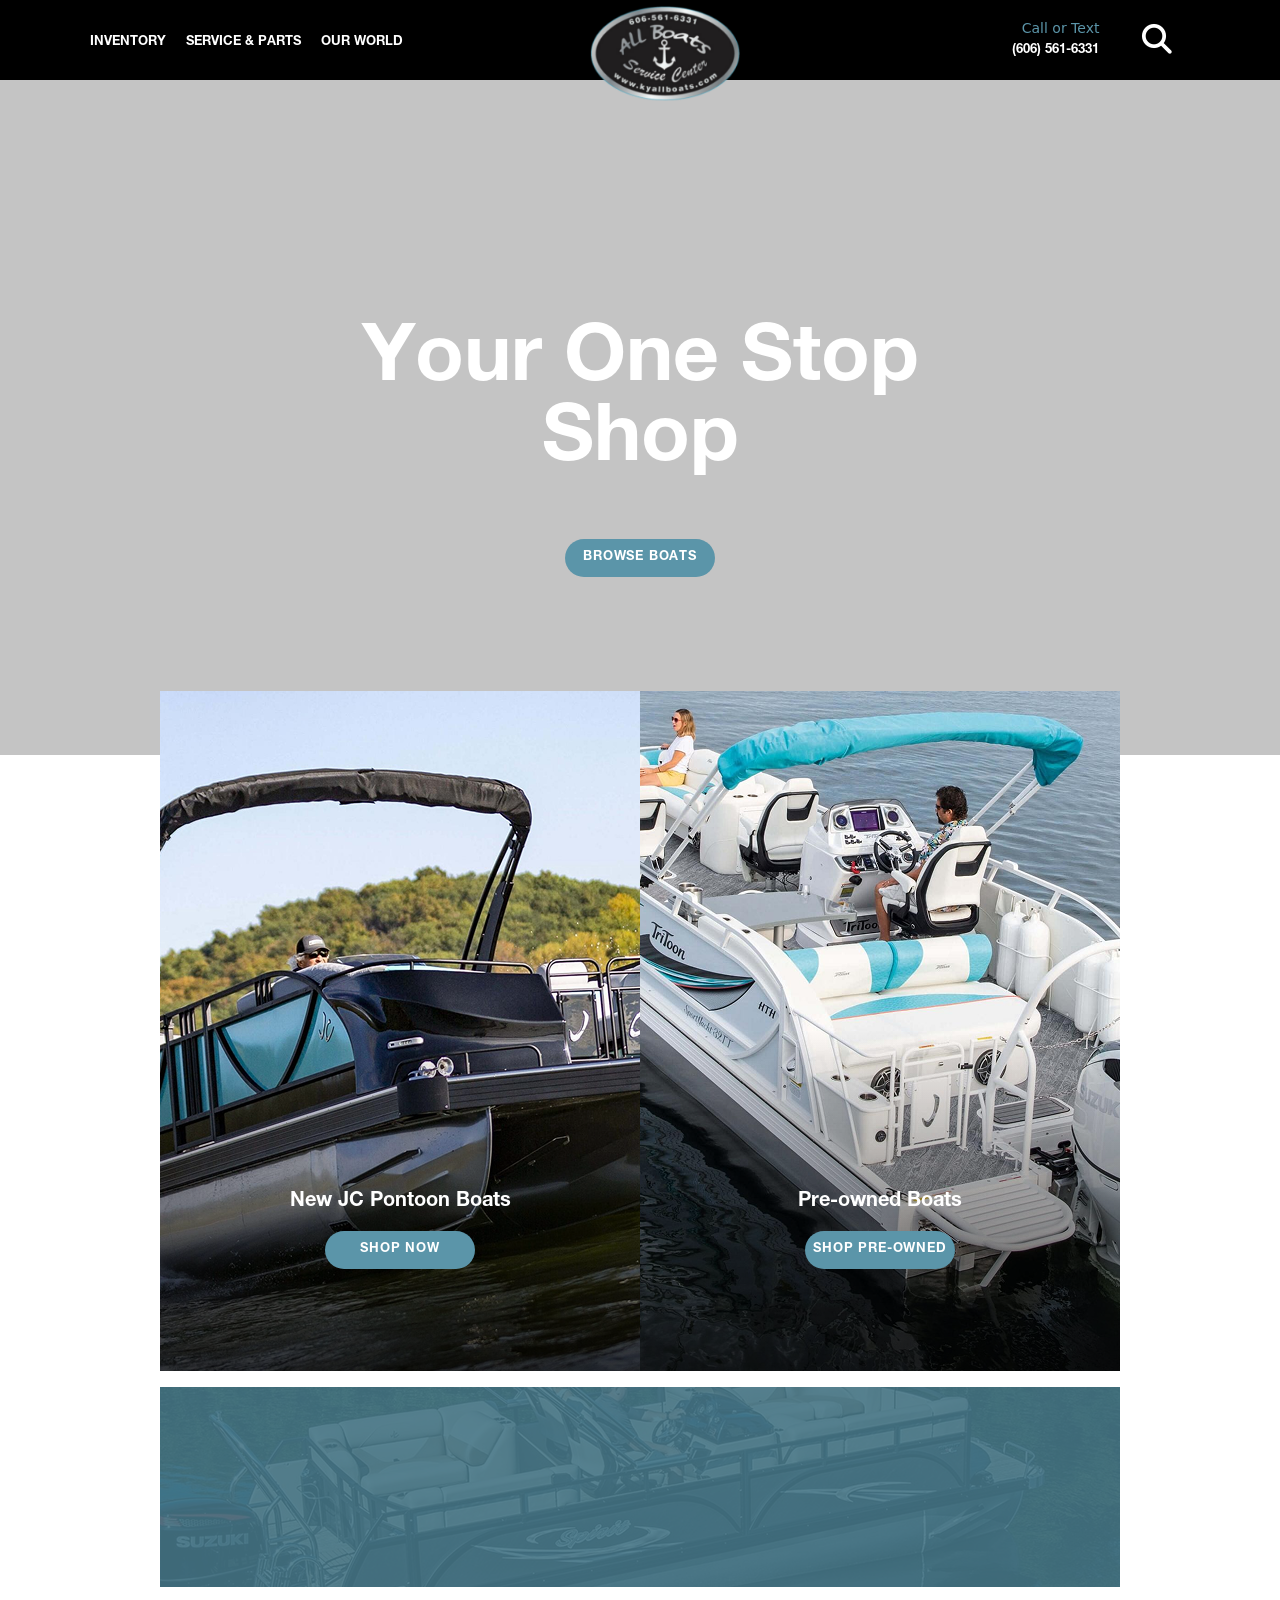
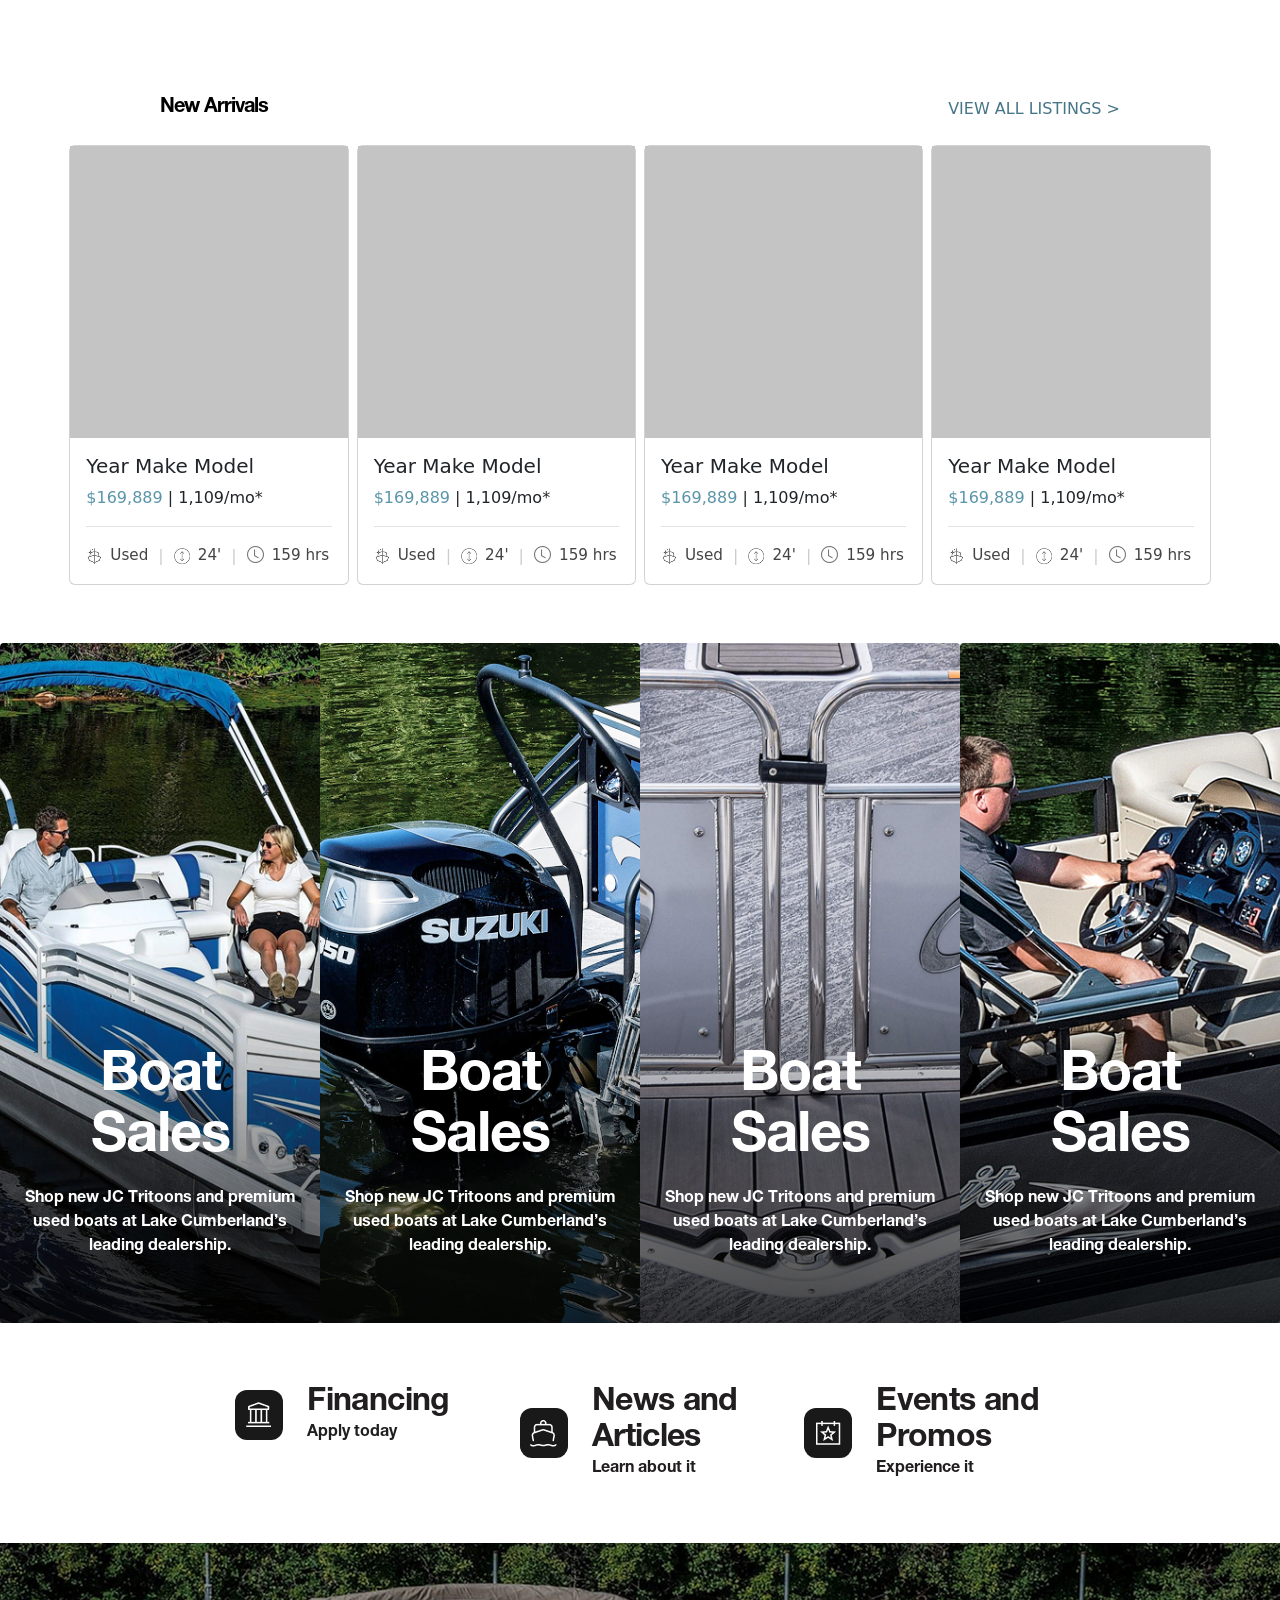
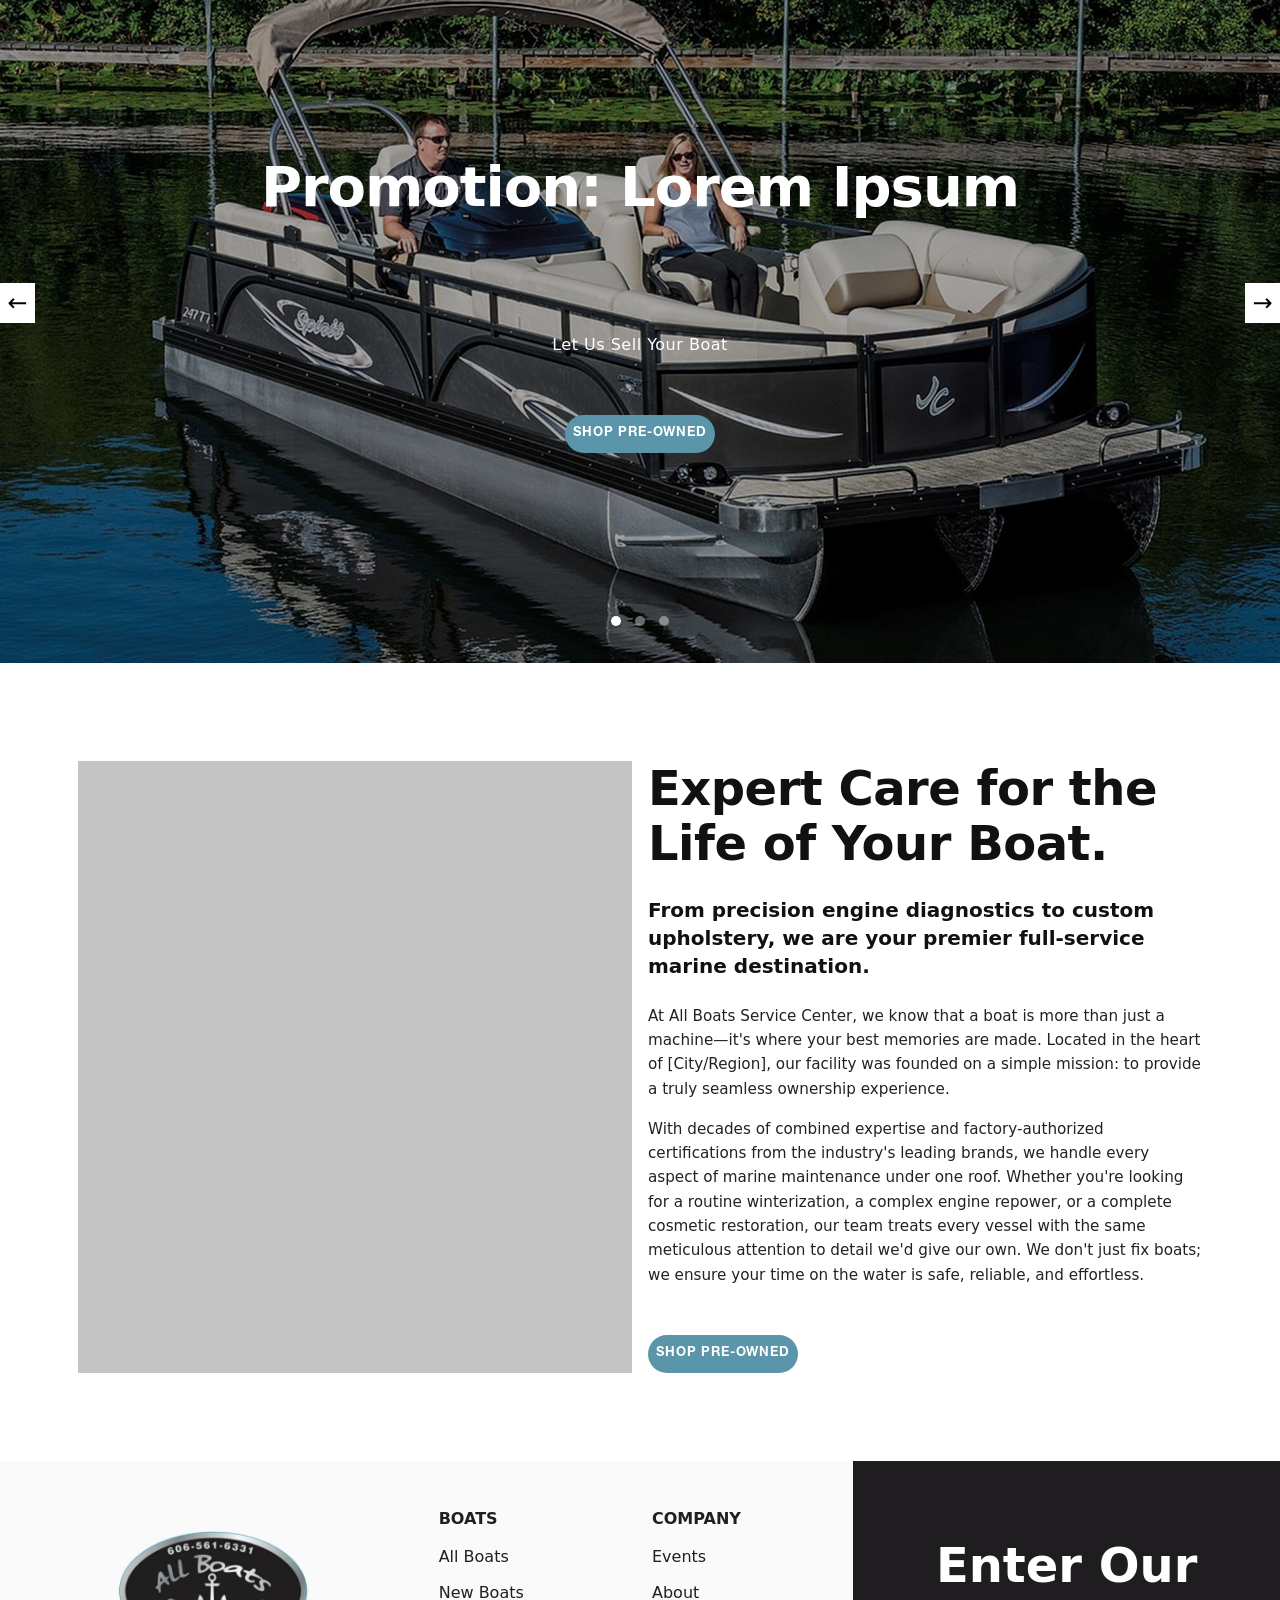
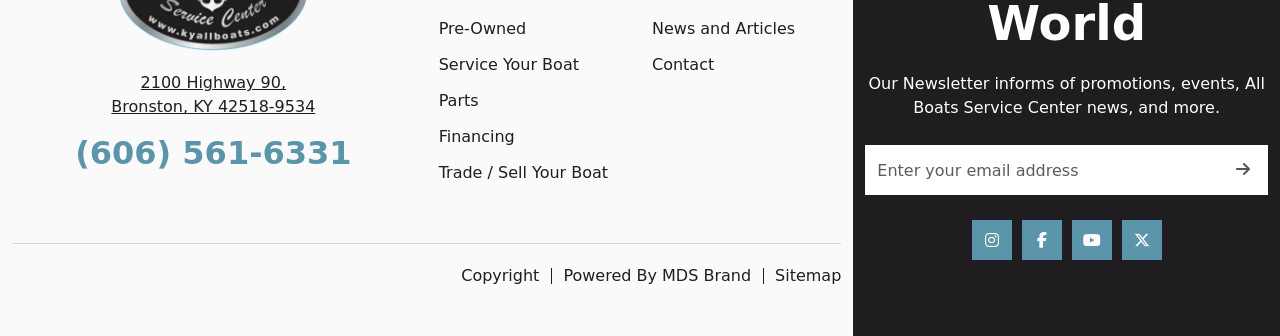
<file: Home/index.html>
<!DOCTYPE html>
<html lang="en">

<head>
    <meta charset="UTF-8">
    <meta name="viewport" content="width=device-width, initial-scale=1.0">
    <title>MS Boats</title>

    <link rel="stylesheet" href="style.css">

    <link rel="stylesheet" href="https://cdn.jsdelivr.net/npm/bootstrap@4.6.2/dist/css/bootstrap.min.css"
        integrity="sha384-xOolHFLEh07PJGoPkLv1IbcEPTNtaed2xpHsD9ESMhqIYd0nLMwNLD69Npy4HI+N" crossorigin="anonymous">
    <link href="https://cdn.jsdelivr.net/npm/bootstrap-icons@1.11.3/font/bootstrap-icons.min.css" rel="stylesheet">
    <link href="https://cdn.jsdelivr.net/npm/bootstrap@5.3.2/dist/css/bootstrap.min.css" rel="stylesheet">
    <link rel="stylesheet" href="https://cdnjs.cloudflare.com/ajax/libs/font-awesome/6.5.1/css/all.min.css">
    <link rel="stylesheet" href="https://cdnjs.cloudflare.com/ajax/libs/OwlCarousel2/2.3.4/assets/owl.carousel.min.css">
    <link rel="stylesheet"
        href="https://cdnjs.cloudflare.com/ajax/libs/OwlCarousel2/2.3.4/assets/owl.theme.default.min.css">
</head>

<body>

    <!-- Header -->
    <nav>
        <div class="full-Header">


            <!-- Left Navigation -->
            <div class="navlink">
                <ul class="navlink-content">
                    <li><a href="#" class="centralNavLink inventery-menu">Inventory</a></li>
                    <li><a href="#" class="centralNavLink service-menu">Service & Parts</a></li>
                    <li><a href="#" class="centralNavLink resources-menu">Our World</a></li>

                </ul>
            </div>
            <!-- mobile-manu icons------------------------ -->
            <li class="mobile-manu-icon"><i class="bi bi-list" id="mobile-manu-icon-item"></i></i></li>
            <!-- mobile-manu icons------------------------ -->
            <!-- Logo -->
            <div class="navlogo">
                <a href="">
                    <img src="../assets/Home/navlogo.png" class="navlogoitem" alt="MS Boats Logo">
                </a>
            </div>

            <!-- Right Side -->
            <div class="navrightside">

                <div class="header-location-box toggleStoreMenu">
                    <div class="storeCityandPhone">
                        <p class="selectStoreNumber">
                            Call or Text
                        </p>
                    </div>
                    <div class="locationDropdown">
                        <h6 class="selectedStoreName">
                            (606) 561-6331
                        </h6>
                    </div>


                </div>

                <div class="">

                    <button id="toggle_search_box">
                        <i class="fas fa-search" id="toggle_search_box-icon"></i>
                    </button>
                </div>

            </div>


        </div>
    </nav>
    <!-- mobile menu----------- -->
    <div class="menu-Mobile">
        <div class="container-fluid">
            <div class="row px-0">
                <div class="col-6 px-0">
                    <div class="row px-0">
                        <div class="col-4">
                            <div class="mobile-menu-items">
                                <a href="" class="ser-menu-p mt-4">
                                    <p>Inventory</p>
                                </a>
                                <a href="" class="ser-menu-p">
                                    <p>Service & Parts</p>
                                </a>
                                <a href="" class="ser-menu-p">
                                    <p>Our World</p>
                                </a>
                                <a href="" class="ser-menu-p">
                                    <P class="" style="color: black;">
                                        (606) 561-6331
                                    </p>
                                </a>
                                <a href="" class="ser-menu-p">
                                    <p class="selectStoreNumber">
                                        Call or Text
                                    </p>
                                </a>

                            </div>
                        </div>
                        <div class="col-8"></div>
                    </div>
                </div>
            </div>
        </div>
    </div>
    <!-- mobile menu----------- -->
    <!-- header------------------------->
    <!-- menu inventery------------------- -->
    <div class="menuinv-rapper">
        <div class="container-fluid">

            <div class="row">
                <div class="col-xl-8 col-lg-9 mx-auto">
                    <div class="row my-5">
                        <div class="col-3">
                            <a href="" class="invmenua">
                                <h5>All Boat Sales</h5>
                            </a>
                            <a href="" class="invmenua my-5">
                                <h5>Get Financing</h5>
                            </a>
                            <a href="" class="invmenua">
                                <h5>Sell/Trade Your Boat</h5>
                            </a>
                        </div>
                        <div class="col-9">
                            <div class="row">
                                <div class="col-6">
                                    <div class="invimgrapper overlay">
                                        <img src="../assets/mega-menu/invmenuimg1.png" class="invimg" alt="">
                                        <h3 class="invimgtext">New JC Poontoon Boats</h3>
                                    </div>
                                </div>
                                <div class="col-6">
                                    <div class="invimgrapper overlay">
                                        <img src="../assets/mega-menu/invimg2.png" class="invimg" alt="">
                                        <h3 class="invimgtext">Pre-Owned Boats</h3>
                                    </div>
                                </div>
                            </div>
                        </div>
                    </div>
                </div>
            </div>
        </div>
    </div>
    <!-- menu inventery------------------- -->
    <!-- service menu----------------- -->
    <div class="service-menu-rapper">
        <div class="container-fluid">
            <div class="row">
                <div class="col-lg-7 col-10 mx-auto">
                    <div class="row">
                        <div class="col-6">
                            <div class="invimgrapper overlay">
                                <img src="../assets/mega-menu/sermenuimg1.png" class="invimg" alt="">
                                <h3 class="invimgtext">Service Center</h3>
                            </div>
                        </div>
                        <div class="col-6">
                            <div class="invimgrapper overlay">
                                <img src="../assets/mega-menu/serimg2.png" class="invimg" alt="">
                                <h3 class="invimgtext">Parts</h3>
                            </div>
                        </div>

                    </div>
                </div>
            </div>
        </div>
    </div>
    <!-- service menu----------------- -->
    <!-- menu-resource----------------------------- -->
    <div class="menu-resource">
        <div class="container-fluid">
            <div class="row">
                <div class="col-md-6 mx-auto">
                    <div class="row">
                        <div class="col-4">
                            <div class="ser-menu-raper">
                                <a href="" class="ser-menu-p mt-4">
                                    <p>Events & Promotions</p>
                                </a>
                                <a href="" class="ser-menu-p">
                                    <p>News & Articles</p>
                                </a>
                                <a href="" class="ser-menu-p">
                                    <p>About Us</p>
                                </a>
                                <a href="" class="ser-menu-p">
                                    <p>Contact</p>
                                </a>
                                <a href="" class="ser-menu-p">
                                    <p>FAQ</p>
                                </a>
                            </div>
                        </div>
                        <div class="col-8"></div>
                    </div>
                </div>
            </div>
        </div>
    </div>
    <!-- menu-resource----------------------------- -->
    <!-- hOME sWCTION -->
    <section>
        <div class="homesection mx-auto">
            <div class="heroheading">
                <h1 class="heroheadingh1">Your One Stop<br /> Shop</h1>
                <button class="homebtn">BROWSE BOATS </button>
            </div>
        </div>
    </section>
    <!-- hOME sWCTION -->
    <!-- Arrival section -->
    <section class="homeHeroSection">
        <div class="container-fluid">
            <div class="row">
                <div class="col-9 mx-auto">
                    <div class="herotopimg">
                        <div class="row ">
                            <div class="col-lg-6 px-0">
                                <div class="overlay">
                                    <img src="../assets/Home/homeimg1.png" class="heroimgitem" alt="">
                                    <div id="herobtn">
                                        <h2 class="herotext">New JC Pontoon Boats</h2>
                                        <button class="homebtn">SHOP NOW</button>
                                    </div>
                                </div>
                            </div>

                            <div class="col-lg-6 px-0">
                                <div class="overlay">
                                    <img src="../assets/Home/homeimg2.png" class="heroimgitem" alt="">
                                    <div id="herobtn">
                                        <h2 class="herotext">Pre-owned Boats</h2>
                                        <button class="homebtn" id="home-btn-bottom">SHOP PRE-OWNED</button>
                                    </div>
                                </div>
                            </div>

                            <div class="col-12 px-0">
                                <div class="backgroundimg">

                                </div>
                            </div>
                            <div class="col-12 px-0">
                                <div class="arrevalhead">
                                    <div class="slidertopheader">
                                        <h2 class="herotext" style="color: black;">New Arrivals</h2>
                                    </div>
                                    <div class="slidertoptext">
                                        <p>VIEW ALL LISTINGS >
                                        <p>
                                    </div>
                                </div>
                            </div>

                        </div>
                    </div>
                </div>
            </div>
            <div class="row">
                <div class="col-11 mx-auto px-4">
                    <div class="row">
                        <div class="col-xl-3 col-md-6 px-1 mt-2">
                            <div class="card" style="width: 100%;">
                                <div class="cardbackcolor"></div>
                                <div class="card-body">
                                    <h5 class="card-title">Year Make Model</h5>
                                    <p class="card-text">
                                        <span style="color: #5B95A9">$169,889</span> | 1,109/mo*
                                    </p>
                                    <div class="custom-divider"></div>
                                    <div class="d-flex align-items-center">

                                        <div class="spec-item">
                                            <img src="../assets/Home/arrevalcardicon.png" alt=""><span>Used</span>
                                        </div>

                                        <span class="vertical-separator">|</span>

                                        <div class="spec-item">
                                            <img src="../assets/Home/arrevalcardicon2.png" alt="">
                                            <span>24'</span>
                                        </div>

                                        <span class="vertical-separator">|</span>

                                        <div class="spec-item">
                                            <i class="bi bi-clock"></i>
                                            <span>159 hrs</span>
                                        </div>

                                    </div>
                                </div>
                            </div>
                        </div>
                        <div class="col-xl-3 col-md-6 px-1 mt-2">
                            <div class="card" style="width: 100%">
                                <div class="cardbackcolor"></div>
                                <div class="card-body">
                                    <h5 class="card-title">Year Make Model</h5>
                                    <p class="card-text">
                                        <span style="color: #5B95A9">$169,889</span> | 1,109/mo*
                                    </p>
                                    <div class="custom-divider"></div>
                                    <div class="d-flex align-items-center">

                                        <div class="spec-item">
                                            <img src="../assets/Home/arrevalcardicon.png" alt=""><span>Used</span>
                                        </div>

                                        <span class="vertical-separator">|</span>

                                        <div class="spec-item">
                                            <img src="../assets/Home/arrevalcardicon2.png" alt="">
                                            <span>24'</span>
                                        </div>

                                        <span class="vertical-separator">|</span>

                                        <div class="spec-item">
                                            <i class="bi bi-clock"></i>
                                            <span>159 hrs</span>
                                        </div>

                                    </div>
                                </div>
                            </div>
                        </div>
                        <div class="col-xl-3 col-md-6 px-1 mt-2">
                            <div class="card" style="width: 100%;">
                                <div class="cardbackcolor"></div>
                                <div class="card-body">
                                    <h5 class="card-title">Year Make Model</h5>
                                    <p class="card-text">
                                        <span style="color: #5B95A9">$169,889</span> | 1,109/mo*
                                    </p>
                                    <div class="custom-divider"></div>
                                    <div class="d-flex align-items-center">

                                        <div class="spec-item">
                                            <img src="../assets/Home/arrevalcardicon.png" alt=""><span>Used</span>
                                        </div>

                                        <span class="vertical-separator">|</span>

                                        <div class="spec-item">
                                            <img src="../assets/Home/arrevalcardicon2.png" alt="">
                                            <span>24'</span>
                                        </div>

                                        <span class="vertical-separator">|</span>

                                        <div class="spec-item">
                                            <i class="bi bi-clock"></i>
                                            <span>159 hrs</span>
                                        </div>

                                    </div>
                                </div>
                            </div>
                        </div>
                        <div class="col-xl-3 col-md-6 px-1 mt-2">
                            <div class="card" style="width: 100%">
                                <div class="cardbackcolor"></div>
                                <div class="card-body">
                                    <h5 class="card-title">Year Make Model</h5>
                                    <p class="card-text">
                                        <span style="color: #5B95A9">$169,889</span> | 1,109/mo*
                                    </p>
                                    <div class="custom-divider"></div>
                                    <div class="d-flex align-items-center">

                                        <div class="spec-item">
                                            <img src="../assets/Home/arrevalcardicon.png" alt=""><span>Used</span>
                                        </div>

                                        <span class="vertical-separator">|</span>

                                        <div class="spec-item">
                                            <img src="../assets/Home/arrevalcardicon2.png" alt="">
                                            <span>24'</span>
                                        </div>

                                        <span class="vertical-separator">|</span>

                                        <div class="spec-item">
                                            <i class="bi bi-clock"></i>
                                            <span>159 hrs</span>
                                        </div>

                                    </div>
                                </div>
                            </div>
                        </div>

                    </div>
                </div>
            </div>
            <div class="row">

                <div class="col-xl-3 col-md-6 px-0">
                    <div class="overlay">
                        <div
                            class="boat-banner d-flex flex-column justify-content-end align-items-center text-center mb-0">
                            <div class="text-white px-4 pb-5" style="z-index: 3;">
                                <h1 class="banner-title font-weight-bold mb-3">Boat Sales</h1>
                                <p class="banner-text">
                                    Shop new JC Tritoons and premium used boats at Lake Cumberland’s leading
                                    dealership.
                                </p>
                            </div>
                        </div>
                    </div>

                </div>
                <div class="col-xl-3 col-md-6 px-0">
                    <div class="overlay">
                        <div style="background-image: url(../assets/Home/Boat\ binner\ img2.png);"
                            class="boat-banner d-flex mb-0 flex-column justify-content-end align-items-center text-center">

                            <div class="text-white px-4 pb-5" style="z-index: 3;">
                                <h1 class="banner-title font-weight-bold mb-3">Boat Sales</h1>
                                <p class="banner-text">
                                    Shop new JC Tritoons and premium used boats at Lake Cumberland’s leading
                                    dealership.
                                </p>
                            </div>
                        </div>
                    </div>

                </div>
                <div class="col-xl-3 col-md-6 px-0">
                    <div class="overlay">
                        <div style="background-image: url(../assets/Home/Boat\ binner\ img3.png);"
                            class="boat-banner d-flex mb-0 flex-column justify-content-end align-items-center text-center">

                            <div class="text-white px-4 pb-5" style="z-index: 3;">
                                <h1 class="banner-title font-weight-bold mb-3">Boat Sales</h1>
                                <p class="banner-text">
                                    Shop new JC Tritoons and premium used boats at Lake Cumberland’s leading
                                    dealership.
                                </p>
                            </div>
                        </div>
                    </div>

                </div>
                <div class="col-xl-3 col-md-6 px-0">
                    <div class="overlay">
                        <div style="background-image: url(../assets/Home/Boat\ binner\ img\ 4.png);"
                            class="boat-banner d-flex mb-0 flex-column justify-content-end align-items-center text-center">

                            <div class="text-white px-4 pb-5" style="z-index: 3;">
                                <h1 class="banner-title font-weight-bold mb-3">Boat Sales</h1>
                                <p class="banner-text">
                                    Shop new JC Tritoons and premium used boats at Lake Cumberland’s leading
                                    dealership.
                                </p>
                            </div>
                        </div>
                    </div>

                </div>

            </div>
            <div class="row">
                <div class="col-xl-8 col-lg-10 col-11 mx-auto">
                    <div class="row">
                        <div class="col-4">
                            <div class="financing">
                                <a href="#" class="news-header-container d-flex  text-decoration-none">

                                    <div class="icon-box mr-4">
                                        <img src="../assets/Home/financIcon1.png" class="icon-box-img" alt="">
                                    </div>

                                    <div>
                                        <h3 class="news-title font-weight-bold mb-0">Financing</h3>
                                        <p class="news-subtitle mb-0">Apply today</p>
                                    </div>

                                </a>
                            </div>
                        </div>
                        <div class="col-4">
                            <div class="financing">
                                <a href="#"
                                    class="news-header-container d-flex align-items-center text-decoration-none">

                                    <div class="icon-box mr-4">
                                        <img src="../assets/Home/financicon2.png" class="icon-box-img" alt="">
                                    </div>

                                    <div>
                                        <h3 class="news-title font-weight-bold mb-0">News and Articles</h3>
                                        <p class="news-subtitle mb-0">Learn about it</p>
                                    </div>

                                </a>
                            </div>
                        </div>
                        <div class="col-4">
                            <div class="financing">
                                <a href="#"
                                    class="news-header-container d-flex align-items-center text-decoration-none">

                                    <div class="icon-box mr-4">
                                        <img src="../assets/Home/financicon3.png" class="icon-box-img" alt="">
                                    </div>

                                    <div>
                                        <h3 class="news-title font-weight-bold mb-0">Events and Promos</h3>
                                        <p class="news-subtitle mb-0">Experience it</p>
                                    </div>

                                </a>
                            </div>
                        </div>

                    </div>
                </div>
            </div>
    </section>
    <!-- full img silder -->
    <section>
        <div class="hero-slider-section">
            <div class="owl-carousel owl-theme hero-slider">

                <div class="slide-item" style="background-image: url('../assets/Home/fullslider\ img.png');">
                    <div class="container h-100 d-flex align-items-center justify-content-center text-center">
                        <div class="slider-content text-white">
                            <h1>Promotion: Lorem Ipsum</h1>
                            <h2>Let Us Sell Your Boat</h2>
                            <button class="homebtn">SHOP PRE-OWNED</button>
                        </div>
                    </div>
                </div>
                <div class="slide-item" style="background-image: url('../assets/Home/fullslider\ img.png');">
                    <div class="container h-100 d-flex align-items-center justify-content-center text-center">
                        <div class="slider-content text-white">
                            <h1>Promotion: Lorem Ipsum</h1>
                            <h2>Let Us Sell Your Boat</h2>
                            <button class="homebtn">SHOP PRE-OWNED</button>
                        </div>
                    </div>
                </div>
                <div class="slide-item" style="background-image: url('../assets/Home/fullslider\ img.png');">
                    <div class="container h-100 d-flex align-items-center justify-content-center text-center">
                        <div class="slider-content text-white">
                            <h1>Promotion: Lorem Ipsum</h1>
                            <h2>Let Us Sell Your Boat</h2>
                            <button class="homebtn">SHOP PRE-OWNED</button>
                        </div>
                    </div>
                </div>




            </div>
        </div>
    </section>
    <!-- full imge slider -->
    <!-- export care -->
    <section class="expert-care-section">
        <div class="container">
            <div class="row no-gutters align-items-stretch">

                <div class="col-md-6 mb-4 mb-md-0 pr-md-4 p-2">
                    <div class="care-image-wrapper">
                    </div>
                </div>

                <div class="col-md-6 d-flex flex-column justify-content-start pl-md-4 p-2">
                    <h2 class="care-title mb-4">Expert Care for the Life of Your Boat.</h2>

                    <p class="care-lead mb-4">
                        From precision engine diagnostics to custom upholstery, we are your premier full-service marine
                        destination.
                    </p>

                    <p class="care-text mb-3">
                        At All Boats Service Center, we know that a boat is more than just a machine—it's where your
                        best memories are made. Located in the heart of [City/Region], our facility was founded on a
                        simple mission: to provide a truly seamless ownership experience.
                    </p>

                    <p class="care-text mb-5">
                        With decades of combined expertise and factory-authorized certifications from the industry's
                        leading brands, we handle every aspect of marine maintenance under one roof. Whether you're
                        looking for a routine winterization, a complex engine repower, or a complete cosmetic
                        restoration, our team treats every vessel with the same meticulous attention to detail we'd give
                        our own. We don't just fix boats; we ensure your time on the water is safe, reliable, and
                        effortless.
                    </p>

                    <div>
                        <button class="homebtn">SHOP PRE-OWNED</button>
                    </div>
                </div>

            </div>
        </div>
    </section>
    <!-- export care -->
    <!-- footer ----------------------------------------------------------------- -->
    <section class="footer">
        <div class="container-fluid">
            <div class="row">

                <!-- Left Content -->
                <div class="col-lg-8 col-12 py-5">
                    <div class="row">

                        <!-- Logo & Contact -->
                        <div class="col-lg-6 col-md-12 mb-4" id="footerrightside">
                            <div class="footerlogo">
                                <img src="../assets/Home/navlogo.png" alt="Logo">
                            </div>

                            <div class="footerrighttext">
                                <p>
                                    2100 Highway 90,<br>
                                    Bronston, KY 42518-9534
                                </p>
                            </div>

                            <div class="footerrightnumber">
                                <h3>(606) 561-6331</h3>
                            </div>
                        </div>

                        <!-- Footer Links -->
                        <div class="col-lg-6 col-md-12">
                            <div class="row">

                                <div class="col-sm-6 col-12 mb-4 footercentersection">
                                    <h4>BOATS</h4>
                                    <p>All Boats</p>
                                    <p>New Boats</p>
                                    <p>Pre-Owned</p>
                                    <p>Service Your Boat</p>
                                    <p>Parts</p>
                                    <p>Financing</p>
                                    <p>Trade / Sell Your Boat</p>
                                </div>

                                <div class="col-sm-6 col-12 mb-4 footercentersection">
                                    <h4>COMPANY</h4>
                                    <p>Events</p>
                                    <p>About</p>
                                    <p>News and Articles</p>
                                    <p>Contact</p>
                                </div>

                            </div>
                        </div>

                        <!-- Copyright -->
                        <div class="col-12 mt-4">
                            <div class="copyright">
                                <a class="footerBottomLink" href="#">Copyright</a>
                                <a class="footerBottomLink bottomLinkLine" href="#">
                                    Powered By MDS Brand
                                </a>
                                <a class="footerBottomLink bottomLinkLine" href="#">
                                    Sitemap
                                </a>
                            </div>
                        </div>

                    </div>
                </div>

                <!-- Newsletter Section -->
                <div class="col-lg-4 col-12 footerleft">
                    <div class="newsletter-box">

                        <h2>Enter Our World</h2>

                        <p>
                            Our Newsletter informs of promotions, events,
                            All Boats Service Center news, and more.
                        </p>

                        <form class="newsletter-form">
                            <input type="email" class="form-control" placeholder="Enter your email address">

                            <button type="submit">
                                <i class="fas fa-arrow-right"></i>
                            </button>
                        </form>

                        <div class="social-icons">
                            <a href="#"><i class="fab fa-instagram"></i></a>
                            <a href="#"><i class="fab fa-facebook-f"></i></a>
                            <a href="#"><i class="fab fa-youtube"></i></a>
                            <a href="#"><i class="fab fa-x-twitter"></i></a>
                        </div>

                    </div>
                </div>

            </div>
        </div>
    </section>
    <!-- footer ----------------------------------------------------------------- -->
    <script src="https://code.jquery.com/jquery-3.7.1.min.js"></script>
    <script src="https://code.jquery.com/jquery-3.6.0.min.js"></script>
    <script src="https://cdn.jsdelivr.net/npm/bootstrap@4.6.2/dist/js/bootstrap.bundle.min.js"></script>
    <script src="https://cdnjs.cloudflare.com/ajax/libs/OwlCarousel2/2.3.4/owl.carousel.min.js"></script>
    <script src="script.js"></script>
</body>

</html>
</file>
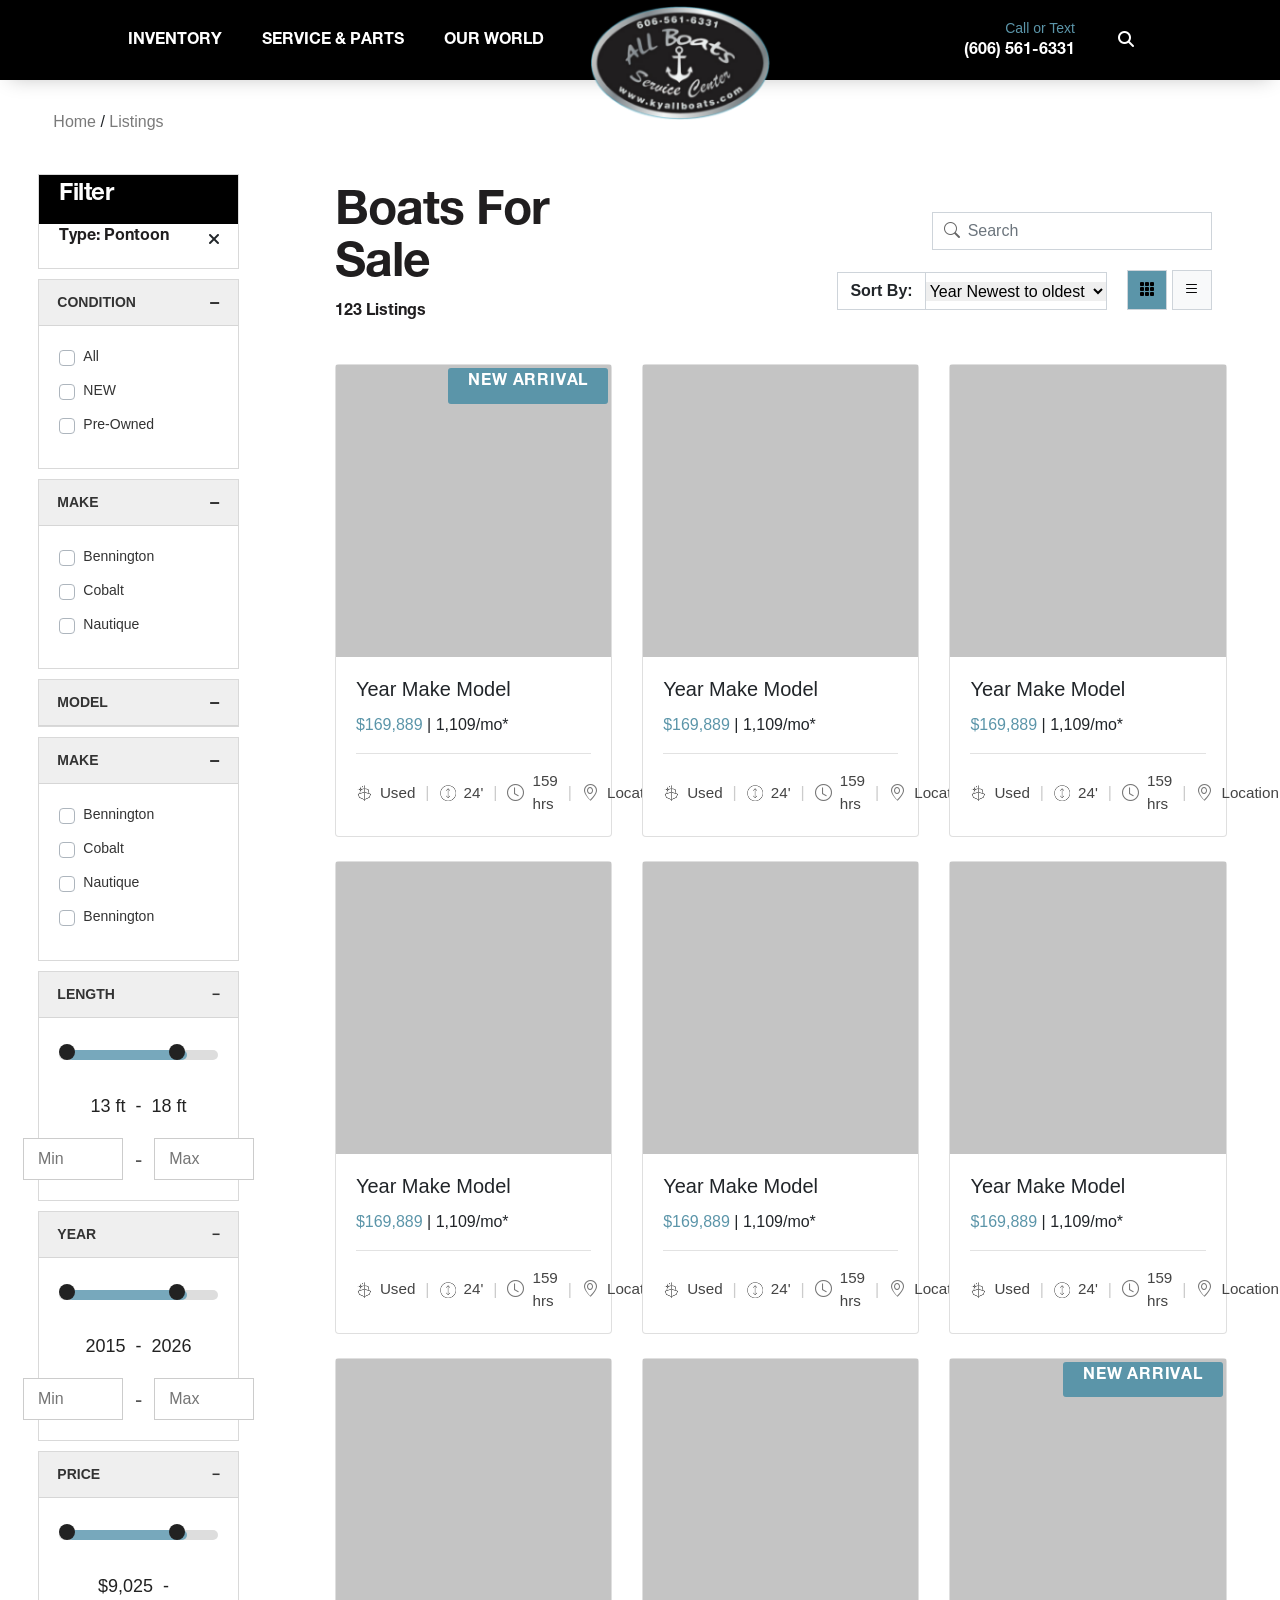
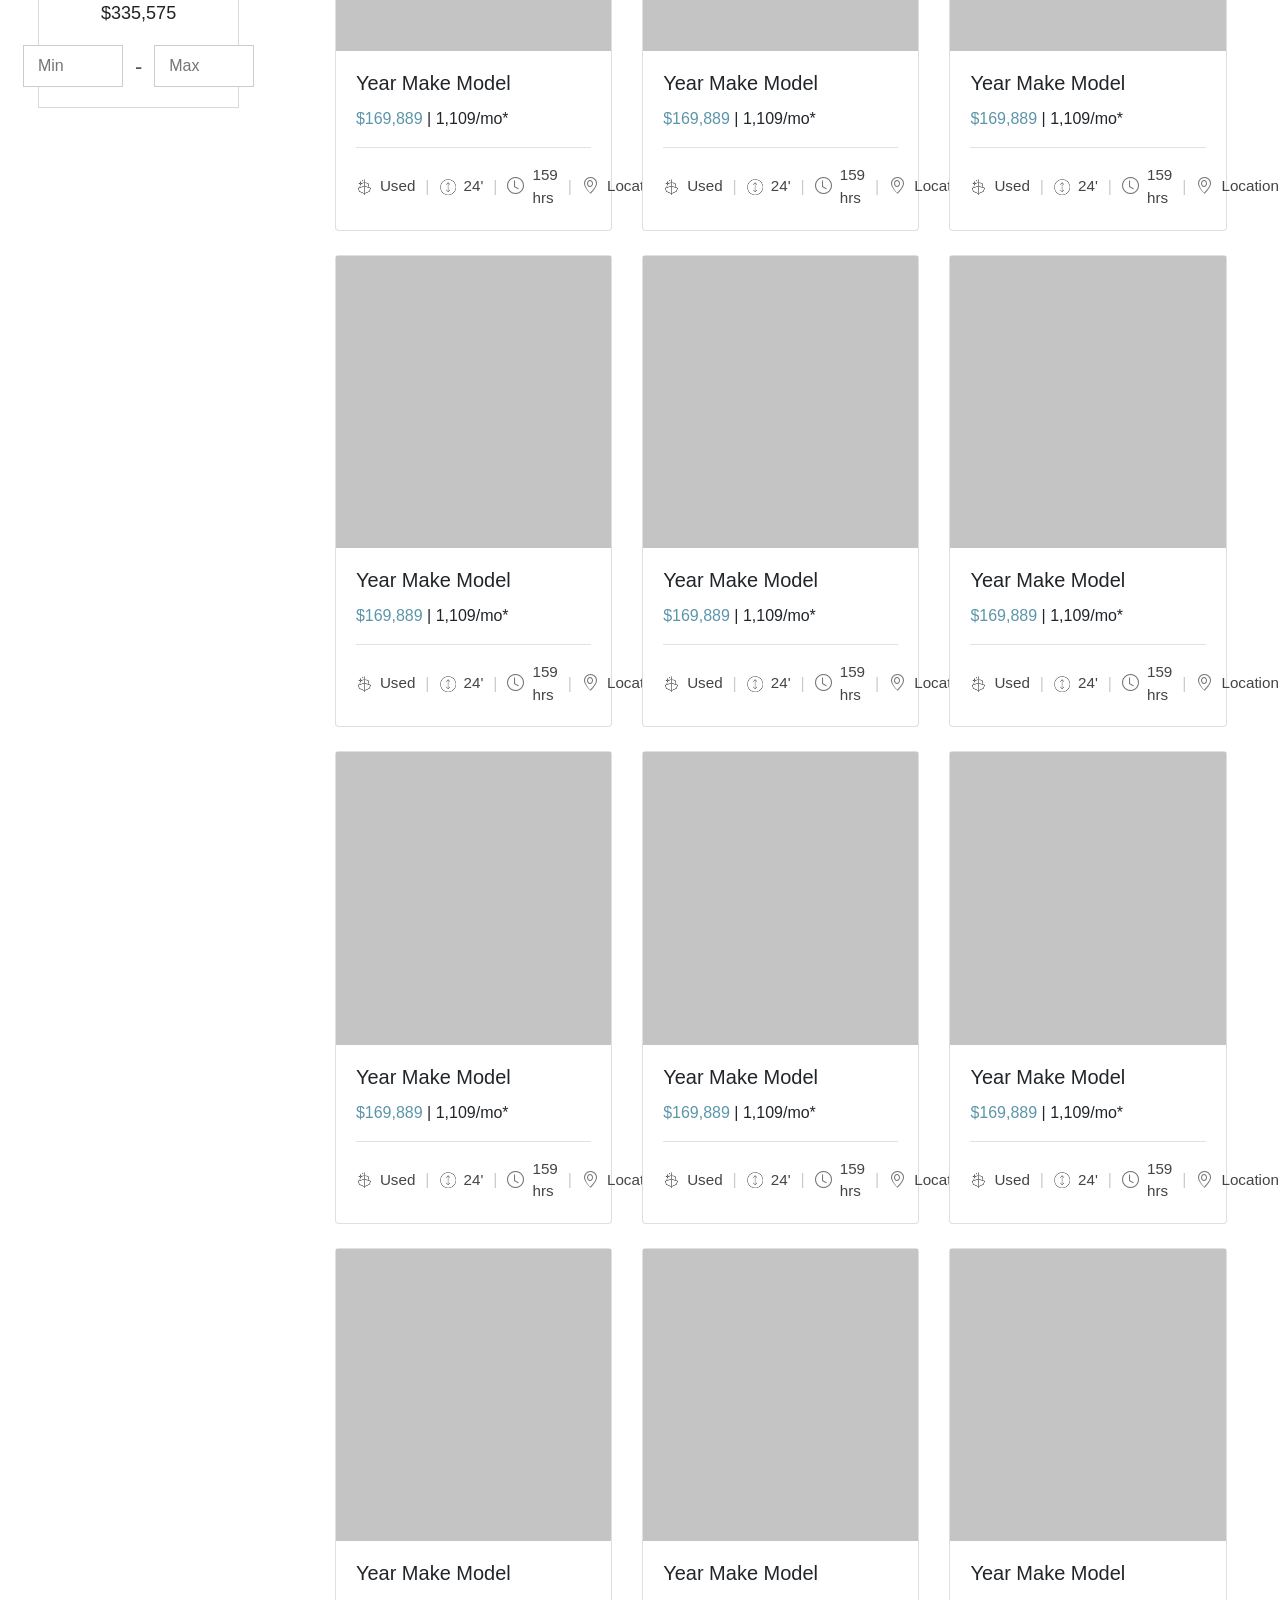
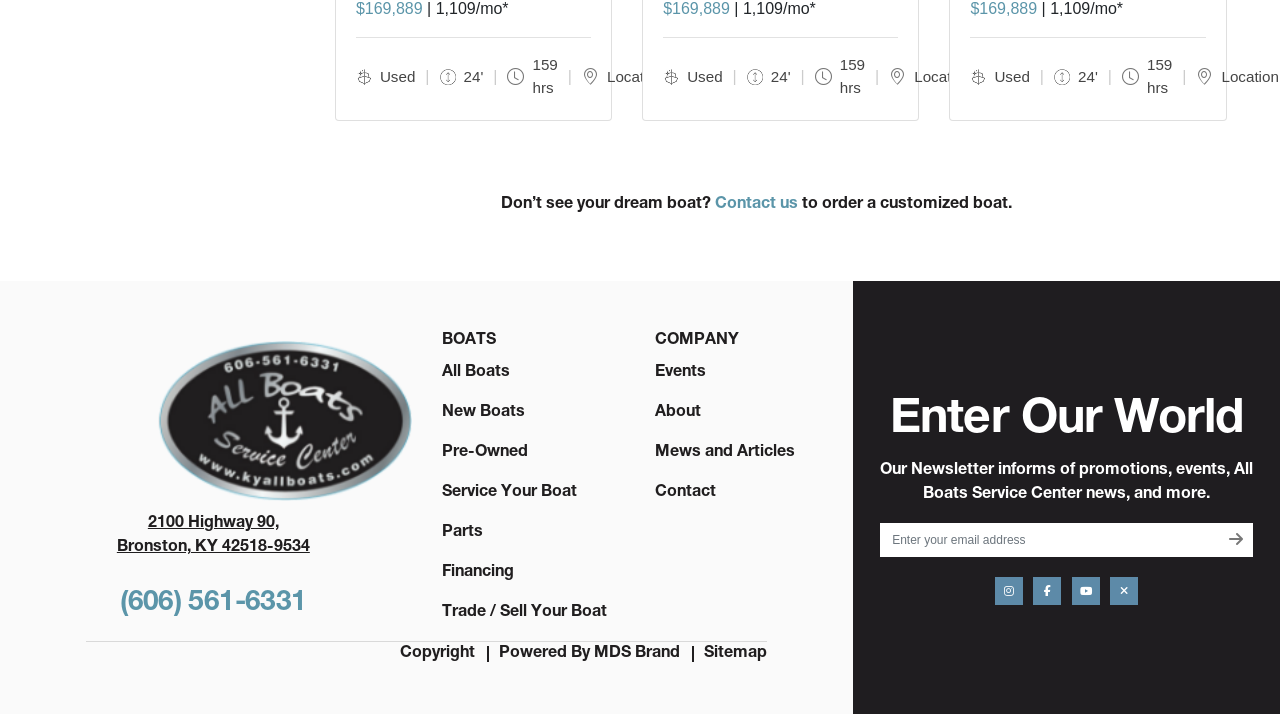
<file: Home/Listings-gride/index.html>
<!DOCTYPE html>
<html lang="en">

<head>
    <meta charset="UTF-8">
    <meta name="viewport" content="width=device-width, initial-scale=1.0">
    <title>Events</title>
    <link rel="stylesheet" href="https://cdn.jsdelivr.net/npm/bootstrap@4.6.2/dist/css/bootstrap.min.css"
        integrity="sha384-xOolHFLEh07PJGoPkLv1IbcEPTNtaed2xpHsD9ESMhqIYd0nLMwNLD69Npy4HI+N" crossorigin="anonymous">
    <link rel="stylesheet" href="style.css">
    <link rel="stylesheet" href="https://cdnjs.cloudflare.com/ajax/libs/font-awesome/6.5.1/css/all.min.css">
    <!-- Bootstrap Icons -->
    <link href="https://cdn.jsdelivr.net/npm/bootstrap-icons/font/bootstrap-icons.css" rel="stylesheet">

</head>

<body>
    <!-- nav bar -------------------------------------- -->
    <nav>
        <div class="full-Header">


            <!-- Left Navigation -->
            <div class="navlink">
                <ul class="navlink-content">
                    <li><a href="#" class="centralNavLink">Inventory</a></li>
                    <li><a href="#" class="centralNavLink">Service & Parts</a></li>
                    <li><a href="#" class="centralNavLink">Our World</a></li>
                </ul>
            </div>

            <!-- Logo -->
            <div class="navlogo">
                <a href="">
                    <img src="../../assets/Home/navlogo.png" class="navlogoitem" alt="MS Boats Logo">
                </a>
            </div>

            <!-- Right Side -->
            <div class="navrightside">

                <div class="header-location-box toggleStoreMenu">
                    <div class="storeCityandPhone">
                        <p class="selectStoreNumber">
                            Call or Text
                        </p>
                    </div>
                    <div class="locationDropdown">
                        <h6 class="selectedStoreName">
                            (606) 561-6331
                        </h6>
                    </div>


                </div>

                <div class="">
                    <button id="toggle_search_box">
                        <i class="fas fa-search"></i>
                    </button>
                </div>

            </div>


        </div>
    </nav>
    <!-- nav bar -------------------------------------- -->

    <!-- Boats for sale section-------------- -->
    <div class="container-fluid">
        <div class="row">
            <div class="col-11 mx-auto px-0">
                <div class="topa"> <a href="">Home</a> / <a href="">Listings</a></div>
                <div class="row">
                    <div class="col-2 px-0">
                        <div class="rightsidecared-outraper">
                            <div class="filterdev">
                                <h5>Filter</h5>
                            </div>
                            <div class="type-dev d-flex justify-content-between">
                                <div class="typetext">
                                    <p>Type: Pontoon</p>
                                </div>
                                <div class="typeicon"><i class="fa-solid fa-xmark"></i></div>
                            </div>
                        </div>
                        <div class="">
                            <div class="rightsidecared-outraper">
                                <div class="filter-header">
                                    <span>condition</span>
                                    <span class="toggle-icon">−</span>
                                </div>

                                <div class="filter-body">

                                    <div class="custom-control custom-checkbox">
                                        <input type="checkbox" class="custom-control-input" id="bennington">
                                        <label class="custom-control-label" for="bennington">
                                            All
                                        </label>
                                    </div>

                                    <div class="custom-control custom-checkbox">
                                        <input type="checkbox" class="custom-control-input" id="cobalt">
                                        <label class="custom-control-label" for="cobalt">
                                            NEW
                                        </label>
                                    </div>

                                    <div class="custom-control custom-checkbox">
                                        <input type="checkbox" class="custom-control-input" id="nautique">
                                        <label class="custom-control-label" for="nautique">
                                            Pre-Owned
                                        </label>
                                    </div>

                                </div>
                            </div>
                        </div>

                        <div class="">
                            <div class="rightsidecared-outraper">
                                <div class="filter-header">
                                    <span>MAKE</span>
                                    <span class="toggle-icon">−</span>
                                </div>

                                <div class="filter-body">

                                    <div class="custom-control custom-checkbox">
                                        <input type="checkbox" class="custom-control-input" id="bennington">
                                        <label class="custom-control-label" for="bennington">
                                            Bennington
                                        </label>
                                    </div>

                                    <div class="custom-control custom-checkbox">
                                        <input type="checkbox" class="custom-control-input" id="cobalt">
                                        <label class="custom-control-label" for="cobalt">
                                            Cobalt
                                        </label>
                                    </div>

                                    <div class="custom-control custom-checkbox">
                                        <input type="checkbox" class="custom-control-input" id="nautique">
                                        <label class="custom-control-label" for="nautique">
                                            Nautique
                                        </label>
                                    </div>

                                </div>
                            </div>
                        </div>
                        <div class="">
                            <div class="rightsidecared-outraper">
                                <div class="filter-header">
                                    <span>Model</span>
                                    <span class="toggle-icon">−</span>
                                </div>


                            </div>
                        </div>
                        <div class="">
                            <div class="rightsidecared-outraper">
                                <div class="filter-header">
                                    <span>MAKE</span>
                                    <span class="toggle-icon">−</span>
                                </div>

                                <div class="filter-body">

                                    <div class="custom-control custom-checkbox">
                                        <input type="checkbox" class="custom-control-input" id="bennington">
                                        <label class="custom-control-label" for="bennington">
                                            Bennington
                                        </label>
                                    </div>

                                    <div class="custom-control custom-checkbox">
                                        <input type="checkbox" class="custom-control-input" id="cobalt">
                                        <label class="custom-control-label" for="cobalt">
                                            Cobalt
                                        </label>
                                    </div>

                                    <div class="custom-control custom-checkbox">
                                        <input type="checkbox" class="custom-control-input" id="nautique">
                                        <label class="custom-control-label" for="nautique">
                                            Nautique
                                        </label>
                                    </div>
                                    <div class="custom-control custom-checkbox">
                                        <input type="checkbox" class="custom-control-input" id="bennington">
                                        <label class="custom-control-label" for="bennington">
                                            Bennington
                                        </label>
                                    </div>

                                </div>
                            </div>
                        </div>

                        <div class="">
                            <div class="rightsidecared-outraper">

                                <div class="filter-header">
                                    <span>LENGTH</span>
                                    <span>&minus;</span>
                                </div>

                                <div class="filter-body">

                                    <div class="range-slider">
                                        <div class="range-track"></div>
                                        <div class="range-fill"></div>

                                        <div class="range-thumb thumb-left"></div>
                                        <div class="range-thumb thumb-right"></div>
                                    </div>

                                    <div class="range-value">
                                        13 ft&nbsp;&nbsp;-&nbsp;&nbsp;18 ft
                                    </div>

                                    <div class="min-max-row">
                                        <input type="text" placeholder="Min">
                                        <span class="separator">-</span>
                                        <input type="text" placeholder="Max">
                                    </div>

                                </div>

                            </div>
                        </div>
                         <div class="">
                            <div class="rightsidecared-outraper">

                                <div class="filter-header">
                                    <span>Year</span>
                                    <span>&minus;</span>
                                </div>

                                <div class="filter-body">

                                    <div class="range-slider">
                                        <div class="range-track"></div>
                                        <div class="range-fill"></div>

                                        <div class="range-thumb thumb-left"></div>
                                        <div class="range-thumb thumb-right"></div>
                                    </div>

                                    <div class="range-value">
                                        2015&nbsp;&nbsp;-&nbsp;&nbsp;2026
                                    </div>

                                    <div class="min-max-row">
                                        <input type="text" placeholder="Min">
                                        <span class="separator">-</span>
                                        <input type="text" placeholder="Max">
                                    </div>

                                </div>

                            </div>
                        </div>
                         <div class="">
                            <div class="rightsidecared-outraper">

                                <div class="filter-header">
                                    <span>PRICE</span>
                                    <span>&minus;</span>
                                </div>

                                <div class="filter-body">

                                    <div class="range-slider">
                                        <div class="range-track"></div>
                                        <div class="range-fill"></div>

                                        <div class="range-thumb thumb-left"></div>
                                        <div class="range-thumb thumb-right"></div>
                                    </div>

                                    <div class="range-value">
                                        $9,025&nbsp;&nbsp;-&nbsp;&nbsp; $335,575
                                    </div>

                                    <div class="min-max-row">
                                        <input type="text" placeholder="Min">
                                        <span class="separator">-</span>
                                        <input type="text" placeholder="Max">
                                    </div>

                                </div>

                            </div>
                        </div>
                    </div>
                    <div class="col-10 pl-5">
                        <div class="row pl-5 my-4">
                            <div class="col-4">
                                <h2 class="rightheadboat">Boats For Sale</h2>
                                <p class="rightheadp">123 Listings</p>
                            </div>
                            <div class="col-8">
                                <div class="container py-4">
                                    <div class="toolbar">

                                        <!-- Search -->
                                        <div class="search-box">
                                            <i class="bi bi-search"></i>
                                            <input type="text" class="form-control" placeholder="Search">
                                        </div>

                                        <!-- Sort -->
                                        <div class="sort-wrapper">
                                            <div class="sort-label">Sort By:</div>
                                            <select class="form-select sort-select">
                                                <option>Year Newest to oldest</option>
                                                <option>Year Oldest to newest</option>
                                                <option>Title A-Z</option>
                                                <option>Title Z-A</option>
                                            </select>
                                        </div>

                                        <!-- View Toggle -->
                                        <div class="view-buttons ms-auto">
                                            <button class="view-btn">
                                                <i class="bi bi-grid-3x3-gap-fill"></i>
                                            </button>
                                            <button class="view-btn active">
                                                <i class="bi bi-list"></i>
                                            </button>
                                        </div>

                                    </div>
                                </div>
                            </div>
                        </div>
                        <div class="row pl-5 my-4">
                            <div class="col-4">
                                <div class="card" style="width: 100%;">
                                    <div class="cardbackcolor">
                                        <div class="arrivel"><button class="arrivelbtn">NEW ARRIVAL</button></div>
                                    </div>
                                    <div class="card-body">
                                        <h5 class="card-title">Year Make Model</h5>
                                        <p class="card-text">
                                            <span style="color: #5B95A9">$169,889</span> | 1,109/mo*
                                        </p>
                                        <div class="custom-divider"></div>
                                        <div class="d-flex align-items-center">

                                            <div class="spec-item">
                                                <img src="../../assets/Home/arrevalcardicon.png"
                                                    alt=""><span>Used</span>
                                            </div>

                                            <span class="vertical-separator">|</span>

                                            <div class="spec-item">
                                                <img src="../../assets/Home/arrevalcardicon2.png" alt="">
                                                <span>24'</span>
                                            </div>

                                            <span class="vertical-separator">|</span>

                                            <div class="spec-item">
                                                <i class="bi bi-clock"></i>
                                                <span>159 hrs</span>
                                            </div>
                                            <span class="vertical-separator">|</span>
                                            <div class="spec-item">
                                                <i class="bi bi-geo-alt"></i>
                                                <span>Location</span>
                                            </div>
                                        </div>
                                    </div>
                                </div>
                            </div>
                            <div class="col-4">
                                <div class="card" style="width: 100%;">
                                    <div class="cardbackcolor">

                                    </div>
                                    <div class="card-body">
                                        <h5 class="card-title">Year Make Model</h5>
                                        <p class="card-text">
                                            <span style="color: #5B95A9">$169,889</span> | 1,109/mo*
                                        </p>
                                        <div class="custom-divider"></div>
                                        <div class="d-flex align-items-center">

                                            <div class="spec-item">
                                                <img src="../../assets/Home/arrevalcardicon.png"
                                                    alt=""><span>Used</span>
                                            </div>

                                            <span class="vertical-separator">|</span>

                                            <div class="spec-item">
                                                <img src="../../assets/Home/arrevalcardicon2.png" alt="">
                                                <span>24'</span>
                                            </div>

                                            <span class="vertical-separator">|</span>

                                            <div class="spec-item">
                                                <i class="bi bi-clock"></i>
                                                <span>159 hrs</span>
                                            </div>
                                            <span class="vertical-separator">|</span>
                                            <div class="spec-item">
                                                <i class="bi bi-geo-alt"></i>
                                                <span>Location</span>
                                            </div>
                                        </div>
                                    </div>
                                </div>
                            </div>
                            <div class="col-4">
                                <div class="card" style="width: 100%;">
                                    <div class="cardbackcolor"></div>
                                    <div class="card-body">
                                        <h5 class="card-title">Year Make Model</h5>
                                        <p class="card-text">
                                            <span style="color: #5B95A9">$169,889</span> | 1,109/mo*
                                        </p>
                                        <div class="custom-divider"></div>
                                        <div class="d-flex align-items-center">

                                            <div class="spec-item">
                                                <img src="../../assets/Home/arrevalcardicon.png"
                                                    alt=""><span>Used</span>
                                            </div>

                                            <span class="vertical-separator">|</span>

                                            <div class="spec-item">
                                                <img src="../../assets/Home/arrevalcardicon2.png" alt="">
                                                <span>24'</span>
                                            </div>

                                            <span class="vertical-separator">|</span>

                                            <div class="spec-item">
                                                <i class="bi bi-clock"></i>
                                                <span>159 hrs</span>
                                            </div>
                                            <span class="vertical-separator">|</span>
                                            <div class="spec-item">
                                                <i class="bi bi-geo-alt"></i>
                                                <span>Location</span>
                                            </div>
                                        </div>
                                    </div>
                                </div>
                            </div>

                        </div>
                        <div class="row pl-5 my-4">
                            <div class="col-4">
                                <div class="card" style="width: 100%;">
                                    <div class="cardbackcolor">

                                    </div>
                                    <div class="card-body">
                                        <h5 class="card-title">Year Make Model</h5>
                                        <p class="card-text">
                                            <span style="color: #5B95A9">$169,889</span> | 1,109/mo*
                                        </p>
                                        <div class="custom-divider"></div>
                                        <div class="d-flex align-items-center">

                                            <div class="spec-item">
                                                <img src="../../assets/Home/arrevalcardicon.png"
                                                    alt=""><span>Used</span>
                                            </div>

                                            <span class="vertical-separator">|</span>

                                            <div class="spec-item">
                                                <img src="../../assets/Home/arrevalcardicon2.png" alt="">
                                                <span>24'</span>
                                            </div>

                                            <span class="vertical-separator">|</span>

                                            <div class="spec-item">
                                                <i class="bi bi-clock"></i>
                                                <span>159 hrs</span>
                                            </div>
                                            <span class="vertical-separator">|</span>
                                            <div class="spec-item">
                                                <i class="bi bi-geo-alt"></i>
                                                <span>Location</span>
                                            </div>
                                        </div>
                                    </div>
                                </div>
                            </div>
                            <div class="col-4">
                                <div class="card" style="width: 100%;">
                                    <div class="cardbackcolor">

                                    </div>
                                    <div class="card-body">
                                        <h5 class="card-title">Year Make Model</h5>
                                        <p class="card-text">
                                            <span style="color: #5B95A9">$169,889</span> | 1,109/mo*
                                        </p>
                                        <div class="custom-divider"></div>
                                        <div class="d-flex align-items-center">

                                            <div class="spec-item">
                                                <img src="../../assets/Home/arrevalcardicon.png"
                                                    alt=""><span>Used</span>
                                            </div>

                                            <span class="vertical-separator">|</span>

                                            <div class="spec-item">
                                                <img src="../../assets/Home/arrevalcardicon2.png" alt="">
                                                <span>24'</span>
                                            </div>

                                            <span class="vertical-separator">|</span>

                                            <div class="spec-item">
                                                <i class="bi bi-clock"></i>
                                                <span>159 hrs</span>
                                            </div>
                                            <span class="vertical-separator">|</span>
                                            <div class="spec-item">
                                                <i class="bi bi-geo-alt"></i>
                                                <span>Location</span>
                                            </div>
                                        </div>
                                    </div>
                                </div>
                            </div>
                            <div class="col-4">
                                <div class="card" style="width: 100%;">
                                    <div class="cardbackcolor"></div>
                                    <div class="card-body">
                                        <h5 class="card-title">Year Make Model</h5>
                                        <p class="card-text">
                                            <span style="color: #5B95A9">$169,889</span> | 1,109/mo*
                                        </p>
                                        <div class="custom-divider"></div>
                                        <div class="d-flex align-items-center">

                                            <div class="spec-item">
                                                <img src="../../assets/Home/arrevalcardicon.png"
                                                    alt=""><span>Used</span>
                                            </div>

                                            <span class="vertical-separator">|</span>

                                            <div class="spec-item">
                                                <img src="../../assets/Home/arrevalcardicon2.png" alt="">
                                                <span>24'</span>
                                            </div>

                                            <span class="vertical-separator">|</span>

                                            <div class="spec-item">
                                                <i class="bi bi-clock"></i>
                                                <span>159 hrs</span>
                                            </div>
                                            <span class="vertical-separator">|</span>
                                            <div class="spec-item">
                                                <i class="bi bi-geo-alt"></i>
                                                <span>Location</span>
                                            </div>
                                        </div>
                                    </div>
                                </div>
                            </div>

                        </div>
                        <div class="row pl-5 my-4">
                            <div class="col-4">
                                <div class="card" style="width: 100%;">
                                    <div class="cardbackcolor">

                                    </div>
                                    <div class="card-body">
                                        <h5 class="card-title">Year Make Model</h5>
                                        <p class="card-text">
                                            <span style="color: #5B95A9">$169,889</span> | 1,109/mo*
                                        </p>
                                        <div class="custom-divider"></div>
                                        <div class="d-flex align-items-center">

                                            <div class="spec-item">
                                                <img src="../../assets/Home/arrevalcardicon.png"
                                                    alt=""><span>Used</span>
                                            </div>

                                            <span class="vertical-separator">|</span>

                                            <div class="spec-item">
                                                <img src="../../assets/Home/arrevalcardicon2.png" alt="">
                                                <span>24'</span>
                                            </div>

                                            <span class="vertical-separator">|</span>

                                            <div class="spec-item">
                                                <i class="bi bi-clock"></i>
                                                <span>159 hrs</span>
                                            </div>
                                            <span class="vertical-separator">|</span>
                                            <div class="spec-item">
                                                <i class="bi bi-geo-alt"></i>
                                                <span>Location</span>
                                            </div>
                                        </div>
                                    </div>
                                </div>
                            </div>
                            <div class="col-4">
                                <div class="card" style="width: 100%;">
                                    <div class="cardbackcolor">

                                    </div>
                                    <div class="card-body">
                                        <h5 class="card-title">Year Make Model</h5>
                                        <p class="card-text">
                                            <span style="color: #5B95A9">$169,889</span> | 1,109/mo*
                                        </p>
                                        <div class="custom-divider"></div>
                                        <div class="d-flex align-items-center">

                                            <div class="spec-item">
                                                <img src="../../assets/Home/arrevalcardicon.png"
                                                    alt=""><span>Used</span>
                                            </div>

                                            <span class="vertical-separator">|</span>

                                            <div class="spec-item">
                                                <img src="../../assets/Home/arrevalcardicon2.png" alt="">
                                                <span>24'</span>
                                            </div>

                                            <span class="vertical-separator">|</span>

                                            <div class="spec-item">
                                                <i class="bi bi-clock"></i>
                                                <span>159 hrs</span>
                                            </div>
                                            <span class="vertical-separator">|</span>
                                            <div class="spec-item">
                                                <i class="bi bi-geo-alt"></i>
                                                <span>Location</span>
                                            </div>
                                        </div>
                                    </div>
                                </div>
                            </div>
                            <div class="col-4">
                                <div class="card" style="width: 100%;">
                                    <div class="cardbackcolor">
                                        <div class="arrivel"><button class="arrivelbtn">NEW ARRIVAL</button></div>
                                    </div>
                                    <div class="card-body">
                                        <h5 class="card-title">Year Make Model</h5>
                                        <p class="card-text">
                                            <span style="color: #5B95A9">$169,889</span> | 1,109/mo*
                                        </p>
                                        <div class="custom-divider"></div>
                                        <div class="d-flex align-items-center">

                                            <div class="spec-item">
                                                <img src="../../assets/Home/arrevalcardicon.png"
                                                    alt=""><span>Used</span>
                                            </div>

                                            <span class="vertical-separator">|</span>

                                            <div class="spec-item">
                                                <img src="../../assets/Home/arrevalcardicon2.png" alt="">
                                                <span>24'</span>
                                            </div>

                                            <span class="vertical-separator">|</span>

                                            <div class="spec-item">
                                                <i class="bi bi-clock"></i>
                                                <span>159 hrs</span>
                                            </div>
                                            <span class="vertical-separator">|</span>
                                            <div class="spec-item">
                                                <i class="bi bi-geo-alt"></i>
                                                <span>Location</span>
                                            </div>
                                        </div>
                                    </div>
                                </div>
                            </div>

                        </div>
                        <div class="row pl-5 my-4">
                            <div class="col-4">
                                <div class="card" style="width: 100%;">
                                    <div class="cardbackcolor">

                                    </div>
                                    <div class="card-body">
                                        <h5 class="card-title">Year Make Model</h5>
                                        <p class="card-text">
                                            <span style="color: #5B95A9">$169,889</span> | 1,109/mo*
                                        </p>
                                        <div class="custom-divider"></div>
                                        <div class="d-flex align-items-center">

                                            <div class="spec-item">
                                                <img src="../../assets/Home/arrevalcardicon.png"
                                                    alt=""><span>Used</span>
                                            </div>

                                            <span class="vertical-separator">|</span>

                                            <div class="spec-item">
                                                <img src="../../assets/Home/arrevalcardicon2.png" alt="">
                                                <span>24'</span>
                                            </div>

                                            <span class="vertical-separator">|</span>

                                            <div class="spec-item">
                                                <i class="bi bi-clock"></i>
                                                <span>159 hrs</span>
                                            </div>
                                            <span class="vertical-separator">|</span>
                                            <div class="spec-item">
                                                <i class="bi bi-geo-alt"></i>
                                                <span>Location</span>
                                            </div>
                                        </div>
                                    </div>
                                </div>
                            </div>
                            <div class="col-4">
                                <div class="card" style="width: 100%;">
                                    <div class="cardbackcolor">

                                    </div>
                                    <div class="card-body">
                                        <h5 class="card-title">Year Make Model</h5>
                                        <p class="card-text">
                                            <span style="color: #5B95A9">$169,889</span> | 1,109/mo*
                                        </p>
                                        <div class="custom-divider"></div>
                                        <div class="d-flex align-items-center">

                                            <div class="spec-item">
                                                <img src="../../assets/Home/arrevalcardicon.png"
                                                    alt=""><span>Used</span>
                                            </div>

                                            <span class="vertical-separator">|</span>

                                            <div class="spec-item">
                                                <img src="../../assets/Home/arrevalcardicon2.png" alt="">
                                                <span>24'</span>
                                            </div>

                                            <span class="vertical-separator">|</span>

                                            <div class="spec-item">
                                                <i class="bi bi-clock"></i>
                                                <span>159 hrs</span>
                                            </div>
                                            <span class="vertical-separator">|</span>
                                            <div class="spec-item">
                                                <i class="bi bi-geo-alt"></i>
                                                <span>Location</span>
                                            </div>
                                        </div>
                                    </div>
                                </div>
                            </div>
                            <div class="col-4">
                                <div class="card" style="width: 100%;">
                                    <div class="cardbackcolor"></div>
                                    <div class="card-body">
                                        <h5 class="card-title">Year Make Model</h5>
                                        <p class="card-text">
                                            <span style="color: #5B95A9">$169,889</span> | 1,109/mo*
                                        </p>
                                        <div class="custom-divider"></div>
                                        <div class="d-flex align-items-center">

                                            <div class="spec-item">
                                                <img src="../../assets/Home/arrevalcardicon.png"
                                                    alt=""><span>Used</span>
                                            </div>

                                            <span class="vertical-separator">|</span>

                                            <div class="spec-item">
                                                <img src="../../assets/Home/arrevalcardicon2.png" alt="">
                                                <span>24'</span>
                                            </div>

                                            <span class="vertical-separator">|</span>

                                            <div class="spec-item">
                                                <i class="bi bi-clock"></i>
                                                <span>159 hrs</span>
                                            </div>
                                            <span class="vertical-separator">|</span>
                                            <div class="spec-item">
                                                <i class="bi bi-geo-alt"></i>
                                                <span>Location</span>
                                            </div>
                                        </div>
                                    </div>
                                </div>
                            </div>

                        </div>
                        <div class="row pl-5 my-4">
                            <div class="col-4">
                                <div class="card" style="width: 100%;">
                                    <div class="cardbackcolor">

                                    </div>
                                    <div class="card-body">
                                        <h5 class="card-title">Year Make Model</h5>
                                        <p class="card-text">
                                            <span style="color: #5B95A9">$169,889</span> | 1,109/mo*
                                        </p>
                                        <div class="custom-divider"></div>
                                        <div class="d-flex align-items-center">

                                            <div class="spec-item">
                                                <img src="../../assets/Home/arrevalcardicon.png"
                                                    alt=""><span>Used</span>
                                            </div>

                                            <span class="vertical-separator">|</span>

                                            <div class="spec-item">
                                                <img src="../../assets/Home/arrevalcardicon2.png" alt="">
                                                <span>24'</span>
                                            </div>

                                            <span class="vertical-separator">|</span>

                                            <div class="spec-item">
                                                <i class="bi bi-clock"></i>
                                                <span>159 hrs</span>
                                            </div>
                                            <span class="vertical-separator">|</span>
                                            <div class="spec-item">
                                                <i class="bi bi-geo-alt"></i>
                                                <span>Location</span>
                                            </div>
                                        </div>
                                    </div>
                                </div>
                            </div>
                            <div class="col-4">
                                <div class="card" style="width: 100%;">
                                    <div class="cardbackcolor">

                                    </div>
                                    <div class="card-body">
                                        <h5 class="card-title">Year Make Model</h5>
                                        <p class="card-text">
                                            <span style="color: #5B95A9">$169,889</span> | 1,109/mo*
                                        </p>
                                        <div class="custom-divider"></div>
                                        <div class="d-flex align-items-center">

                                            <div class="spec-item">
                                                <img src="../../assets/Home/arrevalcardicon.png"
                                                    alt=""><span>Used</span>
                                            </div>

                                            <span class="vertical-separator">|</span>

                                            <div class="spec-item">
                                                <img src="../../assets/Home/arrevalcardicon2.png" alt="">
                                                <span>24'</span>
                                            </div>

                                            <span class="vertical-separator">|</span>

                                            <div class="spec-item">
                                                <i class="bi bi-clock"></i>
                                                <span>159 hrs</span>
                                            </div>
                                            <span class="vertical-separator">|</span>
                                            <div class="spec-item">
                                                <i class="bi bi-geo-alt"></i>
                                                <span>Location</span>
                                            </div>
                                        </div>
                                    </div>
                                </div>
                            </div>
                            <div class="col-4">
                                <div class="card" style="width: 100%;">
                                    <div class="cardbackcolor"></div>
                                    <div class="card-body">
                                        <h5 class="card-title">Year Make Model</h5>
                                        <p class="card-text">
                                            <span style="color: #5B95A9">$169,889</span> | 1,109/mo*
                                        </p>
                                        <div class="custom-divider"></div>
                                        <div class="d-flex align-items-center">

                                            <div class="spec-item">
                                                <img src="../../assets/Home/arrevalcardicon.png"
                                                    alt=""><span>Used</span>
                                            </div>

                                            <span class="vertical-separator">|</span>

                                            <div class="spec-item">
                                                <img src="../../assets/Home/arrevalcardicon2.png" alt="">
                                                <span>24'</span>
                                            </div>

                                            <span class="vertical-separator">|</span>

                                            <div class="spec-item">
                                                <i class="bi bi-clock"></i>
                                                <span>159 hrs</span>
                                            </div>
                                            <span class="vertical-separator">|</span>
                                            <div class="spec-item">
                                                <i class="bi bi-geo-alt"></i>
                                                <span>Location</span>
                                            </div>
                                        </div>
                                    </div>
                                </div>
                            </div>

                        </div>
                        <div class="row pl-5 my-4">
                            <div class="col-4">
                                <div class="card" style="width: 100%;">
                                    <div class="cardbackcolor">

                                    </div>
                                    <div class="card-body">
                                        <h5 class="card-title">Year Make Model</h5>
                                        <p class="card-text">
                                            <span style="color: #5B95A9">$169,889</span> | 1,109/mo*
                                        </p>
                                        <div class="custom-divider"></div>
                                        <div class="d-flex align-items-center">

                                            <div class="spec-item">
                                                <img src="../../assets/Home/arrevalcardicon.png"
                                                    alt=""><span>Used</span>
                                            </div>

                                            <span class="vertical-separator">|</span>

                                            <div class="spec-item">
                                                <img src="../../assets/Home/arrevalcardicon2.png" alt="">
                                                <span>24'</span>
                                            </div>

                                            <span class="vertical-separator">|</span>

                                            <div class="spec-item">
                                                <i class="bi bi-clock"></i>
                                                <span>159 hrs</span>
                                            </div>
                                            <span class="vertical-separator">|</span>
                                            <div class="spec-item">
                                                <i class="bi bi-geo-alt"></i>
                                                <span>Location</span>
                                            </div>
                                        </div>
                                    </div>
                                </div>
                            </div>
                            <div class="col-4">
                                <div class="card" style="width: 100%;">
                                    <div class="cardbackcolor">

                                    </div>
                                    <div class="card-body">
                                        <h5 class="card-title">Year Make Model</h5>
                                        <p class="card-text">
                                            <span style="color: #5B95A9">$169,889</span> | 1,109/mo*
                                        </p>
                                        <div class="custom-divider"></div>
                                        <div class="d-flex align-items-center">

                                            <div class="spec-item">
                                                <img src="../../assets/Home/arrevalcardicon.png"
                                                    alt=""><span>Used</span>
                                            </div>

                                            <span class="vertical-separator">|</span>

                                            <div class="spec-item">
                                                <img src="../../assets/Home/arrevalcardicon2.png" alt="">
                                                <span>24'</span>
                                            </div>

                                            <span class="vertical-separator">|</span>

                                            <div class="spec-item">
                                                <i class="bi bi-clock"></i>
                                                <span>159 hrs</span>
                                            </div>
                                            <span class="vertical-separator">|</span>
                                            <div class="spec-item">
                                                <i class="bi bi-geo-alt"></i>
                                                <span>Location</span>
                                            </div>
                                        </div>
                                    </div>
                                </div>
                            </div>
                            <div class="col-4">
                                <div class="card" style="width: 100%;">
                                    <div class="cardbackcolor"></div>
                                    <div class="card-body">
                                        <h5 class="card-title">Year Make Model</h5>
                                        <p class="card-text">
                                            <span style="color: #5B95A9">$169,889</span> | 1,109/mo*
                                        </p>
                                        <div class="custom-divider"></div>
                                        <div class="d-flex align-items-center">

                                            <div class="spec-item">
                                                <img src="../../assets/Home/arrevalcardicon.png"
                                                    alt=""><span>Used</span>
                                            </div>

                                            <span class="vertical-separator">|</span>

                                            <div class="spec-item">
                                                <img src="../../assets/Home/arrevalcardicon2.png" alt="">
                                                <span>24'</span>
                                            </div>

                                            <span class="vertical-separator">|</span>

                                            <div class="spec-item">
                                                <i class="bi bi-clock"></i>
                                                <span>159 hrs</span>
                                            </div>
                                            <span class="vertical-separator">|</span>
                                            <div class="spec-item">
                                                <i class="bi bi-geo-alt"></i>
                                                <span>Location</span>
                                            </div>
                                        </div>
                                    </div>
                                </div>
                            </div>

                        </div>
                        <div class="contact-us py-5">
                            <p>Don’t see your dream boat? <span style="color: var(--Aqua, #5B95A9);">Contact us</span> to order a customized boat.</p>
                          </div>
                    </div>
                </div>
            </div>
        </div>
    </div>
    <!-- Boats for sale section-------------- -->






    <!-- footer ----------------------------------------------------------------- -->
    <section class="footer">
        <div class="container-fluid">
            <div class="row">
                <div class="col-12 mx-auto">
                    <div class="row">
                        <div class="col-8 py-5">
                            <div class="row">
                                <div class="col-6 mx-auto" id="footerrightside">
                                    <div class="footerlogo">
                                        <img src="../../assets/Home/navlogo.png" class="footerlogo" alt="">
                                    </div>
                                    <div class="footerrighttext">
                                        <p>2100 Highway 90,<br /> Bronston, KY 42518-9534</p>
                                    </div>
                                    <div class="footerrightnumber">
                                        <h3>(606) 561-6331</h3>
                                    </div>
                                </div>
                                <div class="col-6">
                                    <div class="row">
                                        <div class="col-6" id="footercentersection">
                                            <h4>BOATS</h4>
                                            <p>All Boats</p>
                                            <p>New Boats </p>
                                            <p>Pre-Owned</p>
                                            <p>Service Your Boat</p>
                                            <p>Parts</p>
                                            <p>Financing</p>
                                            <p>Trade / Sell Your Boat</p>
                                        </div>
                                        <div class="col-6" id="footercentersection">
                                            <h4>COMPANY</h4>
                                            <p>Events</p>
                                            <p>About</p>
                                            <p>Mews and Articles</p>
                                            <p>Contact</p>
                                        </div>

                                    </div>
                                </div>
                                <div class="col-10 mx-auto">
                                    <div class="copyright">
                                        <a class="footerBottomLink" href="#">Copyright</a>
                                        <a class="footerBottomLink bottomLinkLine" href="#">Powered By MDS Brand</a>
                                        <a class="footerBottomLink bottomLinkLine" href="#">Sitemap</a>
                                    </div>

                                </div>
                            </div>
                        </div>
                        <div class="col-4 footerleft">
                            <div class="newsletter-box">
                                <h2>Enter Our World</h2>

                                <p>
                                    Our Newsletter informs of promotions, events,
                                    All <br> Boats Service Center news, and more.
                                </p>

                                <form class="newsletter-form">
                                    <input type="email" class="form-control" placeholder="Enter your email address">
                                    <button type="submit">
                                        <i class="fas fa-arrow-right"></i>
                                    </button>
                                </form>

                                <div class="social-icons">
                                    <a href="#"><i class="fab fa-instagram"></i></a>
                                    <a href="#"><i class="fab fa-facebook-f"></i></a>
                                    <a href="#"><i class="fab fa-youtube"></i></a>
                                    <a href="#"><i class="fas fa-times"></i></a>
                                </div>
                            </div>
                        </div>
                    </div>
                </div>
            </div>
        </div>
        </div>
    </section>
    <!-- footer ----------------------------------------------------------------- -->
</body>

</html>
</file>
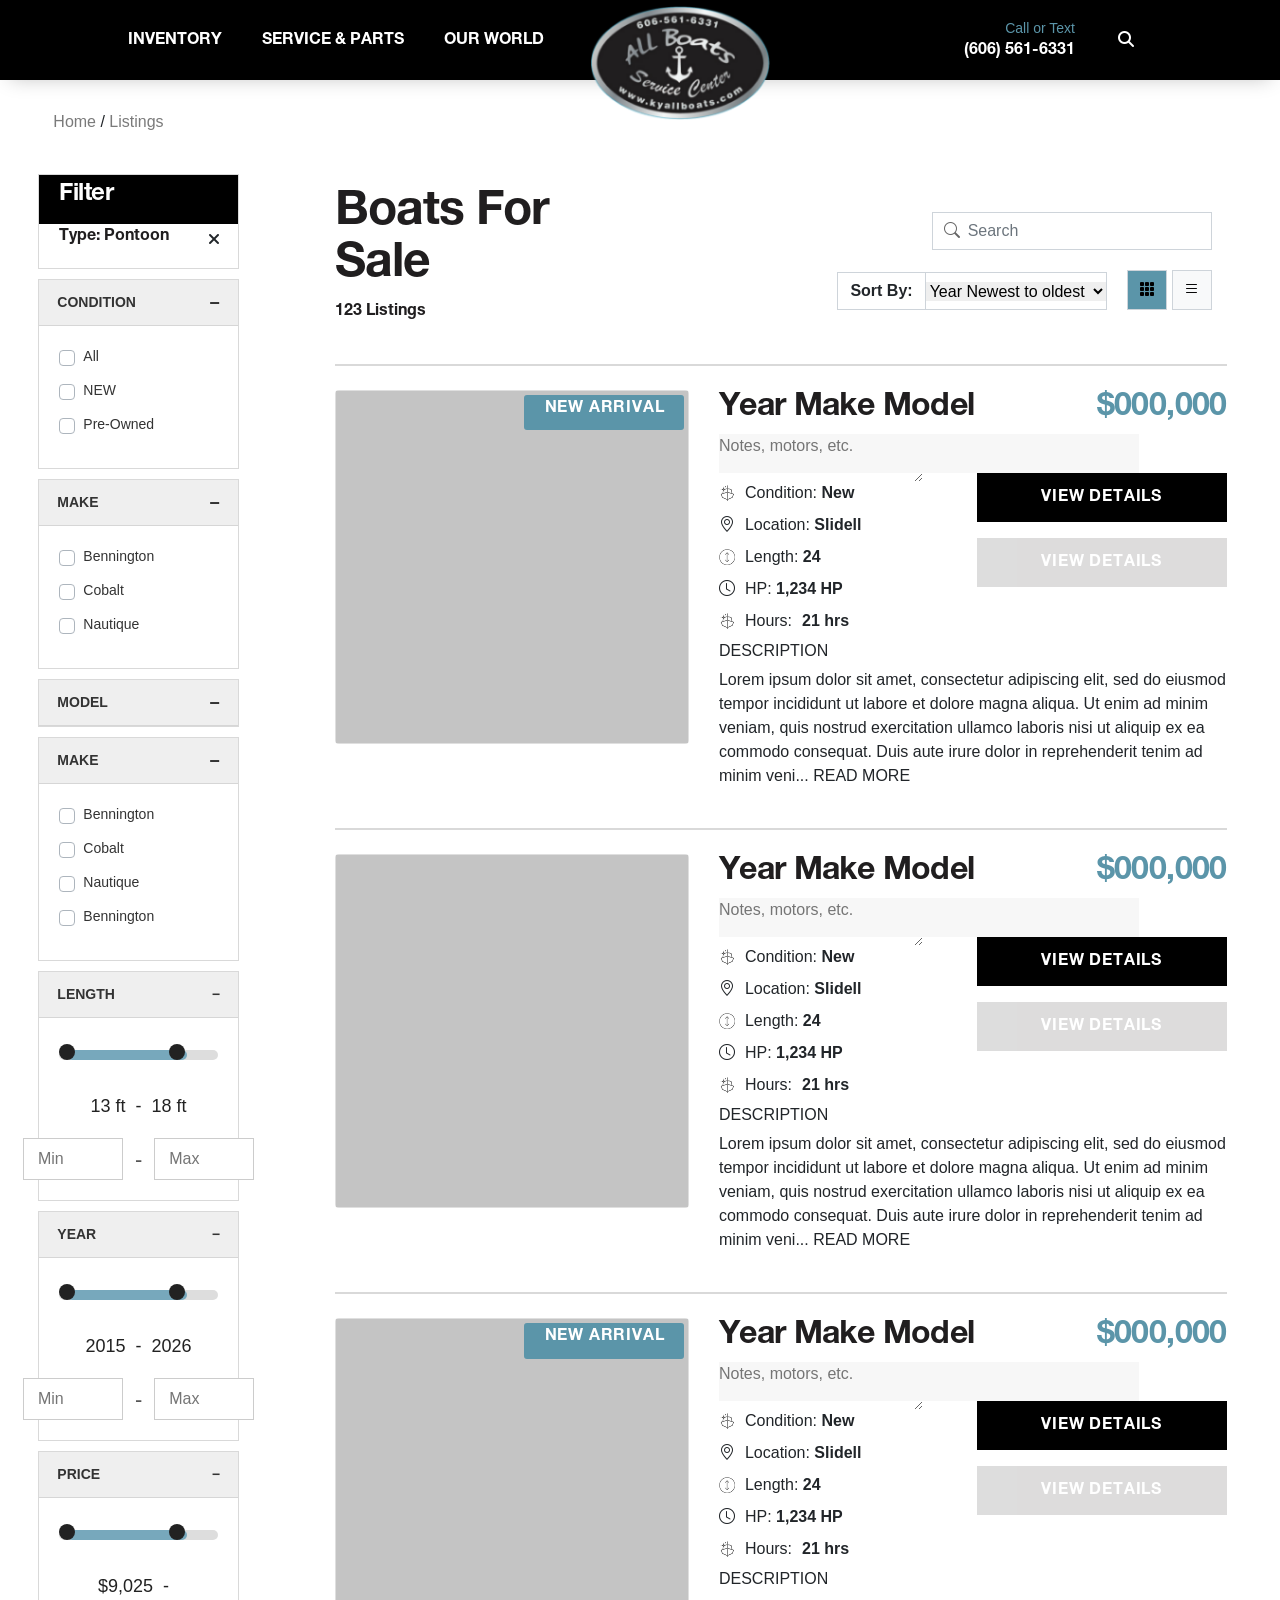
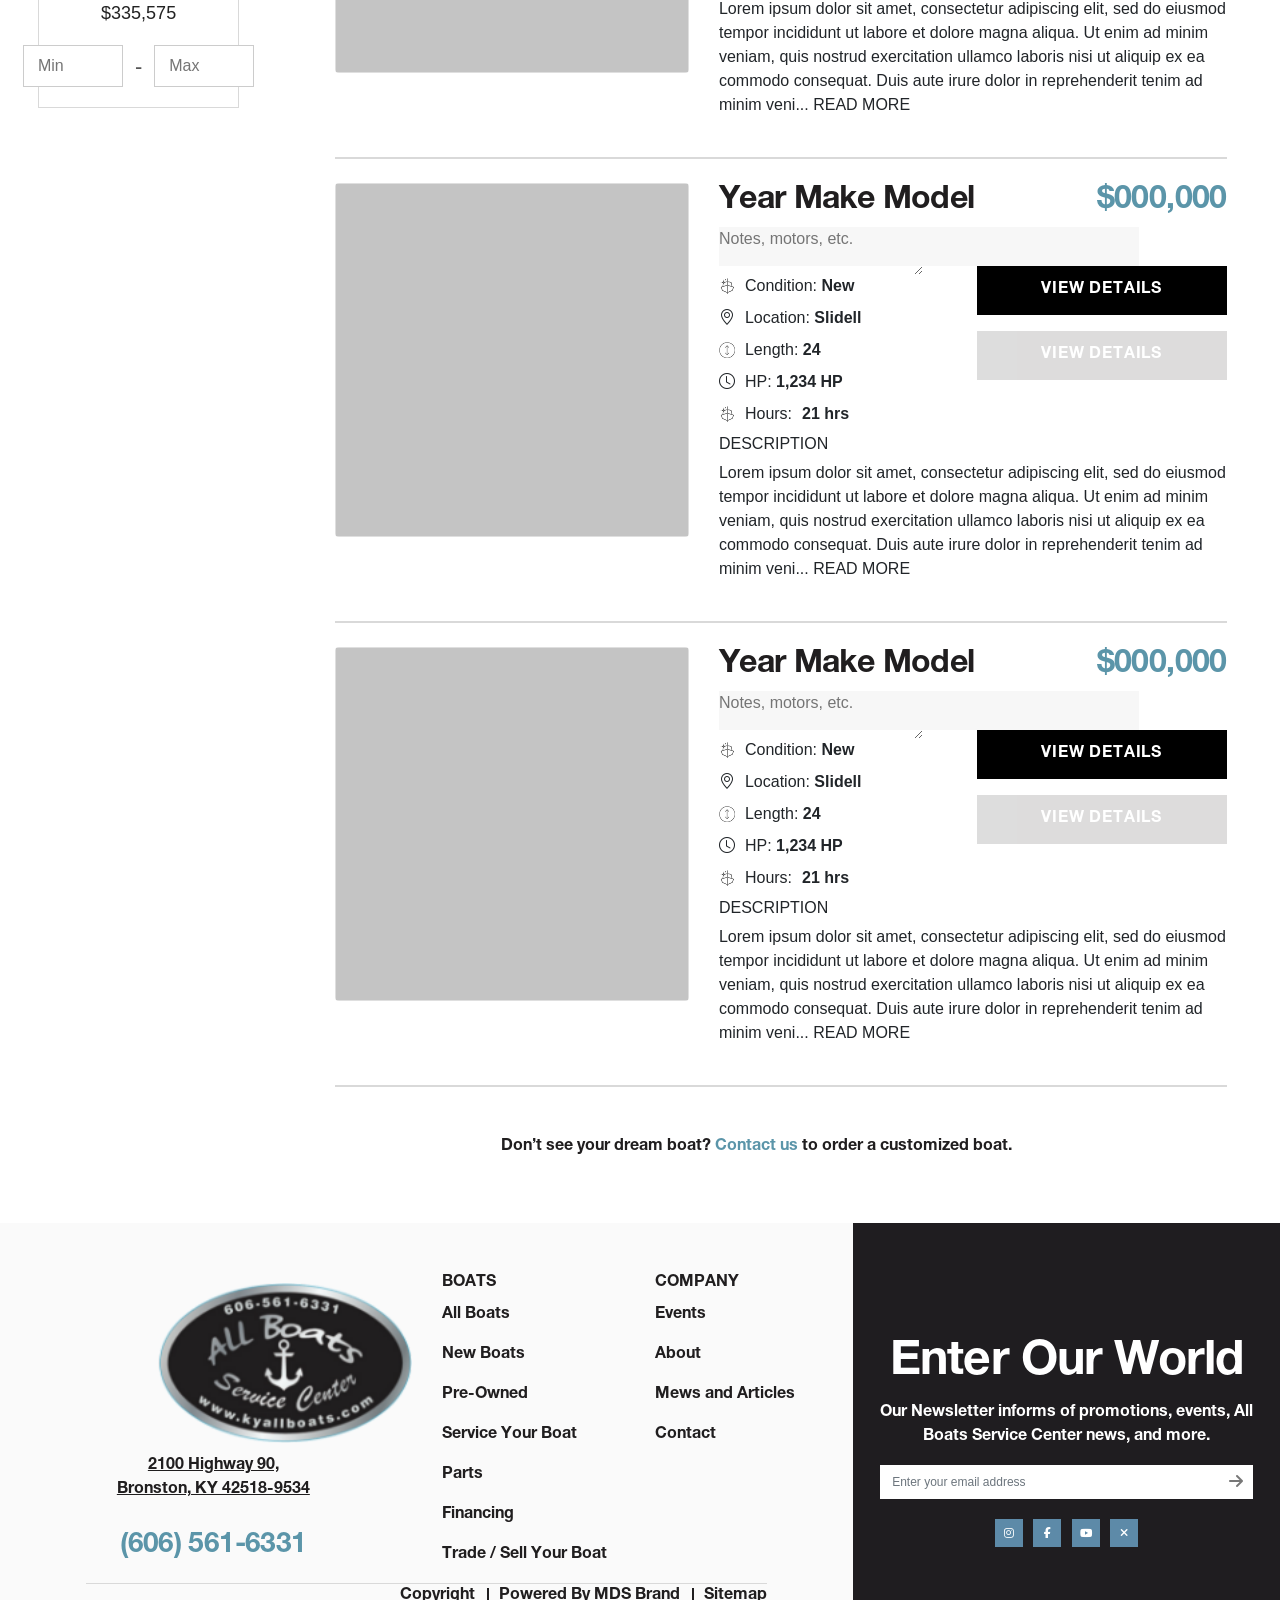
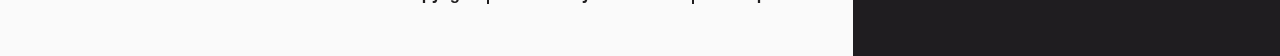
<file: Home/Listings-stack/index.html>
<!DOCTYPE html>
<html lang="en">

<head>
    <meta charset="UTF-8">
    <meta name="viewport" content="width=device-width, initial-scale=1.0">
    <title>Events</title>
    <link rel="stylesheet" href="https://cdn.jsdelivr.net/npm/bootstrap@4.6.2/dist/css/bootstrap.min.css"
        integrity="sha384-xOolHFLEh07PJGoPkLv1IbcEPTNtaed2xpHsD9ESMhqIYd0nLMwNLD69Npy4HI+N" crossorigin="anonymous">
    <link rel="stylesheet" href="style.css">
    <link rel="stylesheet" href="https://cdnjs.cloudflare.com/ajax/libs/font-awesome/6.5.1/css/all.min.css">
    <!-- Bootstrap Icons -->
    <link href="https://cdn.jsdelivr.net/npm/bootstrap-icons/font/bootstrap-icons.css" rel="stylesheet">

</head>

<body>
    <!-- nav bar -------------------------------------- -->
    <nav>
        <div class="full-Header">


            <!-- Left Navigation -->
            <div class="navlink">
                <ul class="navlink-content">
                    <li><a href="#" class="centralNavLink">Inventory</a></li>
                    <li><a href="#" class="centralNavLink">Service & Parts</a></li>
                    <li><a href="#" class="centralNavLink">Our World</a></li>
                </ul>
            </div>

            <!-- Logo -->
            <div class="navlogo">
                <a href="">
                    <img src="../../assets/Home/navlogo.png" class="navlogoitem" alt="MS Boats Logo">
                </a>
            </div>

            <!-- Right Side -->
            <div class="navrightside">

                <div class="header-location-box toggleStoreMenu">
                    <div class="storeCityandPhone">
                        <p class="selectStoreNumber">
                            Call or Text
                        </p>
                    </div>
                    <div class="locationDropdown">
                        <h6 class="selectedStoreName">
                            (606) 561-6331
                        </h6>
                    </div>


                </div>

                <div class="">
                    <button id="toggle_search_box">
                        <i class="fas fa-search"></i>
                    </button>
                </div>

            </div>


        </div>
    </nav>
    <!-- nav bar -------------------------------------- -->

    <!-- Boats for sale section-------------- -->
    <div class="container-fluid">
        <div class="row">
            <div class="col-11 mx-auto px-0">
                <div class="topa"> <a href="">Home</a> / <a href="">Listings</a></div>
                <div class="row">
                    <div class="col-2 px-0">
                        <div class="rightsidecared-outraper">
                            <div class="filterdev">
                                <h5>Filter</h5>
                            </div>
                            <div class="type-dev d-flex justify-content-between">
                                <div class="typetext">
                                    <p>Type: Pontoon</p>
                                </div>
                                <div class="typeicon"><i class="fa-solid fa-xmark"></i></div>
                            </div>
                        </div>
                        <div class="">
                            <div class="rightsidecared-outraper">
                                <div class="filter-header">
                                    <span>condition</span>
                                    <span class="toggle-icon">−</span>
                                </div>

                                <div class="filter-body">

                                    <div class="custom-control custom-checkbox">
                                        <input type="checkbox" class="custom-control-input" id="bennington">
                                        <label class="custom-control-label" for="bennington">
                                            All
                                        </label>
                                    </div>

                                    <div class="custom-control custom-checkbox">
                                        <input type="checkbox" class="custom-control-input" id="cobalt">
                                        <label class="custom-control-label" for="cobalt">
                                            NEW
                                        </label>
                                    </div>

                                    <div class="custom-control custom-checkbox">
                                        <input type="checkbox" class="custom-control-input" id="nautique">
                                        <label class="custom-control-label" for="nautique">
                                            Pre-Owned
                                        </label>
                                    </div>

                                </div>
                            </div>
                        </div>

                        <div class="">
                            <div class="rightsidecared-outraper">
                                <div class="filter-header">
                                    <span>MAKE</span>
                                    <span class="toggle-icon">−</span>
                                </div>

                                <div class="filter-body">

                                    <div class="custom-control custom-checkbox">
                                        <input type="checkbox" class="custom-control-input" id="bennington">
                                        <label class="custom-control-label" for="bennington">
                                            Bennington
                                        </label>
                                    </div>

                                    <div class="custom-control custom-checkbox">
                                        <input type="checkbox" class="custom-control-input" id="cobalt">
                                        <label class="custom-control-label" for="cobalt">
                                            Cobalt
                                        </label>
                                    </div>

                                    <div class="custom-control custom-checkbox">
                                        <input type="checkbox" class="custom-control-input" id="nautique">
                                        <label class="custom-control-label" for="nautique">
                                            Nautique
                                        </label>
                                    </div>

                                </div>
                            </div>
                        </div>
                        <div class="">
                            <div class="rightsidecared-outraper">
                                <div class="filter-header">
                                    <span>Model</span>
                                    <span class="toggle-icon">−</span>
                                </div>


                            </div>
                        </div>
                        <div class="">
                            <div class="rightsidecared-outraper">
                                <div class="filter-header">
                                    <span>MAKE</span>
                                    <span class="toggle-icon">−</span>
                                </div>

                                <div class="filter-body">

                                    <div class="custom-control custom-checkbox">
                                        <input type="checkbox" class="custom-control-input" id="bennington">
                                        <label class="custom-control-label" for="bennington">
                                            Bennington
                                        </label>
                                    </div>

                                    <div class="custom-control custom-checkbox">
                                        <input type="checkbox" class="custom-control-input" id="cobalt">
                                        <label class="custom-control-label" for="cobalt">
                                            Cobalt
                                        </label>
                                    </div>

                                    <div class="custom-control custom-checkbox">
                                        <input type="checkbox" class="custom-control-input" id="nautique">
                                        <label class="custom-control-label" for="nautique">
                                            Nautique
                                        </label>
                                    </div>
                                    <div class="custom-control custom-checkbox">
                                        <input type="checkbox" class="custom-control-input" id="bennington">
                                        <label class="custom-control-label" for="bennington">
                                            Bennington
                                        </label>
                                    </div>

                                </div>
                            </div>
                        </div>

                        <div class="">
                            <div class="rightsidecared-outraper">

                                <div class="filter-header">
                                    <span>LENGTH</span>
                                    <span>&minus;</span>
                                </div>

                                <div class="filter-body">

                                    <div class="range-slider">
                                        <div class="range-track"></div>
                                        <div class="range-fill"></div>

                                        <div class="range-thumb thumb-left"></div>
                                        <div class="range-thumb thumb-right"></div>
                                    </div>

                                    <div class="range-value">
                                        13 ft&nbsp;&nbsp;-&nbsp;&nbsp;18 ft
                                    </div>

                                    <div class="min-max-row">
                                        <input type="text" placeholder="Min">
                                        <span class="separator">-</span>
                                        <input type="text" placeholder="Max">
                                    </div>

                                </div>

                            </div>
                        </div>
                        <div class="">
                            <div class="rightsidecared-outraper">

                                <div class="filter-header">
                                    <span>Year</span>
                                    <span>&minus;</span>
                                </div>

                                <div class="filter-body">

                                    <div class="range-slider">
                                        <div class="range-track"></div>
                                        <div class="range-fill"></div>

                                        <div class="range-thumb thumb-left"></div>
                                        <div class="range-thumb thumb-right"></div>
                                    </div>

                                    <div class="range-value">
                                        2015&nbsp;&nbsp;-&nbsp;&nbsp;2026
                                    </div>

                                    <div class="min-max-row">
                                        <input type="text" placeholder="Min">
                                        <span class="separator">-</span>
                                        <input type="text" placeholder="Max">
                                    </div>

                                </div>

                            </div>
                        </div>
                        <div class="">
                            <div class="rightsidecared-outraper">

                                <div class="filter-header">
                                    <span>PRICE</span>
                                    <span>&minus;</span>
                                </div>

                                <div class="filter-body">

                                    <div class="range-slider">
                                        <div class="range-track"></div>
                                        <div class="range-fill"></div>

                                        <div class="range-thumb thumb-left"></div>
                                        <div class="range-thumb thumb-right"></div>
                                    </div>

                                    <div class="range-value">
                                        $9,025&nbsp;&nbsp;-&nbsp;&nbsp; $335,575
                                    </div>

                                    <div class="min-max-row">
                                        <input type="text" placeholder="Min">
                                        <span class="separator">-</span>
                                        <input type="text" placeholder="Max">
                                    </div>

                                </div>

                            </div>
                        </div>
                    </div>
                    <div class="col-10 pl-5">
                        <div class="row pl-5 my-4">
                            <div class="col-4">
                                <h2 class="rightheadboat">Boats For Sale</h2>
                                <p class="rightheadp">123 Listings</p>
                            </div>
                            <div class="col-8">
                                <div class="container py-4">
                                    <div class="toolbar">

                                        <!-- Search -->
                                        <div class="search-box">
                                            <i class="bi bi-search"></i>
                                            <input type="text" class="form-control" placeholder="Search">
                                        </div>

                                        <!-- Sort -->
                                        <div class="sort-wrapper">
                                            <div class="sort-label">Sort By:</div>
                                            <select class="form-select sort-select">
                                                <option>Year Newest to oldest</option>
                                                <option>Year Oldest to newest</option>
                                                <option>Title A-Z</option>
                                                <option>Title Z-A</option>
                                            </select>
                                        </div>

                                        <!-- View Toggle -->
                                        <div class="view-buttons ms-auto">
                                            <button class="view-btn">
                                                <i class="bi bi-grid-3x3-gap-fill"></i>
                                            </button>
                                            <button class="view-btn active">
                                                <i class="bi bi-list"></i>
                                            </button>
                                        </div>

                                    </div>
                                </div>
                            </div>
                        </div>
                        <div class="line ml-5"></div>
                        <div class="row pl-5 my-4">
                            <div class="col-5">
                                <div class="card" style="width: 100%;">
                                    <div class="cardbackcolor">
                                        <div class="arrivel"><button class="arrivelbtn">NEW ARRIVAL</button></div>
                                    </div>

                                </div>
                            </div>
                            <div class="col-7">
                                <div class="yearmodel">
                                    <div class="yearmodel-head d-flex justify-content-between">
                                        <h3 class="yearmodel-head-text">Year Make Model</h3>
                                        <h3 class="yearmodel-head-NO">$000,000</h3>
                                    </div>
                                    <div class="yearmodel-note">
                                        <textarea name="" id="" placeholder="Notes, motors, etc."
                                            class="yearmodel-notearea"></textarea>
                                    </div>
                                    <div class="year-icon-btn d-flex justify-content-between">
                                        <div class="year-icon">
                                            <div class="year-icon1 my-2">
                                                <img src="../../assets/Home/arrevalcardicon.png" height="100%" alt="">
                                                <p>Condition: <b>New</b></p>
                                            </div>
                                            <div class="year-icon1 my-2">
                                                <i class="bi bi-geo-alt"></i>
                                                <p> Location: <b>Slidell</b></p>
                                            </div>
                                            <div class="year-icon1 my-2">
                                                <img src="../../assets/Home/arrevalcardicon2.png" alt="">
                                                <p>Length: <b> 24</b></p>
                                            </div>
                                            <div class="year-icon1 my-2">
                                                <i class="bi bi-clock"></i>
                                                <p> HP: <b>1,234 HP</b></p>
                                            </div>
                                            <div class="year-icon1 my-2">
                                                <img src="../../assets/Home/arrevalcardicon.png" alt="">
                                                Hours: <b>21 hrs</b></p>
                                            </div>
                                        </div>
                                        <div class="year-btn">
                                            <div class="dark-btn">
                                                <button>VIEW DETAILS</button>
                                            </div>
                                            <div class="gray-btn mt-3">
                                                <button>VIEW DETAILS</button>
                                            </div>
                                        </div>
                                    </div>
                                    <div class="year-content">
                                        <h6>DESCRIPTION</h6>
                                        <p>Lorem ipsum dolor sit amet, consectetur adipiscing elit, sed do eiusmod
                                            tempor incididunt ut labore et dolore magna aliqua. Ut enim ad minim veniam,
                                            quis nostrud exercitation ullamco laboris nisi ut aliquip ex ea commodo
                                            consequat. Duis aute irure dolor in reprehenderit tenim ad minim veni...
                                            READ MORE</p>
                                    </div>
                                </div>
                            </div>

                        </div>
                        <div class="line ml-5"></div>
                        <div class="row pl-5 my-4">
                            <div class="col-5">
                                <div class="card" style="width: 100%;">
                                    <div class="cardbackcolor">

                                    </div>

                                </div>
                            </div>
                            <div class="col-7">
                                <div class="yearmodel">
                                    <div class="yearmodel-head d-flex justify-content-between">
                                        <h3 class="yearmodel-head-text">Year Make Model</h3>
                                        <h3 class="yearmodel-head-NO">$000,000</h3>
                                    </div>
                                    <div class="yearmodel-note">
                                        <textarea name="" id="" placeholder="Notes, motors, etc."
                                            class="yearmodel-notearea"></textarea>
                                    </div>
                                    <div class="year-icon-btn d-flex justify-content-between">
                                        <div class="year-icon">
                                            <div class="year-icon1 my-2">
                                                <img src="../../assets/Home/arrevalcardicon.png" height="100%" alt="">
                                                <p>Condition: <b>New</b></p>
                                            </div>
                                            <div class="year-icon1 my-2">
                                                <i class="bi bi-geo-alt"></i>
                                                <p> Location: <b>Slidell</b></p>
                                            </div>
                                            <div class="year-icon1 my-2">
                                                <img src="../../assets/Home/arrevalcardicon2.png" alt="">
                                                <p>Length: <b> 24</b></p>
                                            </div>
                                            <div class="year-icon1 my-2">
                                                <i class="bi bi-clock"></i>
                                                <p> HP: <b>1,234 HP</b></p>
                                            </div>
                                            <div class="year-icon1 my-2">
                                                <img src="../../assets/Home/arrevalcardicon.png" alt="">
                                                Hours: <b>21 hrs</b></p>
                                            </div>
                                        </div>
                                        <div class="year-btn">
                                            <div class="dark-btn">
                                                <button>VIEW DETAILS</button>
                                            </div>
                                            <div class="gray-btn mt-3">
                                                <button>VIEW DETAILS</button>
                                            </div>
                                        </div>
                                    </div>
                                    <div class="year-content">
                                        <h6>DESCRIPTION</h6>
                                        <p>Lorem ipsum dolor sit amet, consectetur adipiscing elit, sed do eiusmod
                                            tempor incididunt ut labore et dolore magna aliqua. Ut enim ad minim veniam,
                                            quis nostrud exercitation ullamco laboris nisi ut aliquip ex ea commodo
                                            consequat. Duis aute irure dolor in reprehenderit tenim ad minim veni...
                                            READ MORE</p>
                                    </div>
                                </div>
                            </div>

                        </div>
                        <div class="line ml-5"></div>
                        <div class="row pl-5 my-4">
                            <div class="col-5">
                                <div class="card" style="width: 100%;">
                                    <div class="cardbackcolor">
                                        <div class="arrivel"><button class="arrivelbtn">NEW ARRIVAL</button></div>
                                    </div>

                                </div>
                            </div>
                            <div class="col-7">
                                <div class="yearmodel">
                                    <div class="yearmodel-head d-flex justify-content-between">
                                        <h3 class="yearmodel-head-text">Year Make Model</h3>
                                        <h3 class="yearmodel-head-NO">$000,000</h3>
                                    </div>
                                    <div class="yearmodel-note">
                                        <textarea name="" id="" placeholder="Notes, motors, etc."
                                            class="yearmodel-notearea"></textarea>
                                    </div>
                                    <div class="year-icon-btn d-flex justify-content-between">
                                        <div class="year-icon">
                                            <div class="year-icon1 my-2">
                                                <img src="../../assets/Home/arrevalcardicon.png" height="100%" alt="">
                                                <p>Condition: <b>New</b></p>
                                            </div>
                                            <div class="year-icon1 my-2">
                                                <i class="bi bi-geo-alt"></i>
                                                <p> Location: <b>Slidell</b></p>
                                            </div>
                                            <div class="year-icon1 my-2">
                                                <img src="../../assets/Home/arrevalcardicon2.png" alt="">
                                                <p>Length: <b> 24</b></p>
                                            </div>
                                            <div class="year-icon1 my-2">
                                                <i class="bi bi-clock"></i>
                                                <p> HP: <b>1,234 HP</b></p>
                                            </div>
                                            <div class="year-icon1 my-2">
                                                <img src="../../assets/Home/arrevalcardicon.png" alt="">
                                                Hours: <b>21 hrs</b></p>
                                            </div>
                                        </div>
                                        <div class="year-btn">
                                            <div class="dark-btn">
                                                <button>VIEW DETAILS</button>
                                            </div>
                                            <div class="gray-btn mt-3">
                                                <button>VIEW DETAILS</button>
                                            </div>
                                        </div>
                                    </div>
                                    <div class="year-content">
                                        <h6>DESCRIPTION</h6>
                                        <p>Lorem ipsum dolor sit amet, consectetur adipiscing elit, sed do eiusmod
                                            tempor incididunt ut labore et dolore magna aliqua. Ut enim ad minim veniam,
                                            quis nostrud exercitation ullamco laboris nisi ut aliquip ex ea commodo
                                            consequat. Duis aute irure dolor in reprehenderit tenim ad minim veni...
                                            READ MORE</p>
                                    </div>
                                </div>
                            </div>

                        </div>
                        <div class="line ml-5"></div>
                        <div class="row pl-5 my-4">
                            <div class="col-5">
                                <div class="card" style="width: 100%;">
                                    <div class="cardbackcolor">

                                    </div>

                                </div>
                            </div>
                            <div class="col-7">
                                <div class="yearmodel">
                                    <div class="yearmodel-head d-flex justify-content-between">
                                        <h3 class="yearmodel-head-text">Year Make Model</h3>
                                        <h3 class="yearmodel-head-NO">$000,000</h3>
                                    </div>
                                    <div class="yearmodel-note">
                                        <textarea name="" id="" placeholder="Notes, motors, etc."
                                            class="yearmodel-notearea"></textarea>
                                    </div>
                                    <div class="year-icon-btn d-flex justify-content-between">
                                        <div class="year-icon">
                                            <div class="year-icon1 my-2">
                                                <img src="../../assets/Home/arrevalcardicon.png" height="100%" alt="">
                                                <p>Condition: <b>New</b></p>
                                            </div>
                                            <div class="year-icon1 my-2">
                                                <i class="bi bi-geo-alt"></i>
                                                <p> Location: <b>Slidell</b></p>
                                            </div>
                                            <div class="year-icon1 my-2">
                                                <img src="../../assets/Home/arrevalcardicon2.png" alt="">
                                                <p>Length: <b> 24</b></p>
                                            </div>
                                            <div class="year-icon1 my-2">
                                                <i class="bi bi-clock"></i>
                                                <p> HP: <b>1,234 HP</b></p>
                                            </div>
                                            <div class="year-icon1 my-2">
                                                <img src="../../assets/Home/arrevalcardicon.png" alt="">
                                                Hours: <b>21 hrs</b></p>
                                            </div>
                                        </div>
                                        <div class="year-btn">
                                            <div class="dark-btn">
                                                <button>VIEW DETAILS</button>
                                            </div>
                                            <div class="gray-btn mt-3">
                                                <button>VIEW DETAILS</button>
                                            </div>
                                        </div>
                                    </div>
                                    <div class="year-content">
                                        <h6>DESCRIPTION</h6>
                                        <p>Lorem ipsum dolor sit amet, consectetur adipiscing elit, sed do eiusmod
                                            tempor incididunt ut labore et dolore magna aliqua. Ut enim ad minim veniam,
                                            quis nostrud exercitation ullamco laboris nisi ut aliquip ex ea commodo
                                            consequat. Duis aute irure dolor in reprehenderit tenim ad minim veni...
                                            READ MORE</p>
                                    </div>
                                </div>
                            </div>

                        </div>
                        <div class="line ml-5"></div>
                        <div class="row pl-5 my-4">
                            <div class="col-5">
                                <div class="card" style="width: 100%;">
                                    <div class="cardbackcolor">

                                    </div>

                                </div>
                            </div>
                            <div class="col-7">
                                <div class="yearmodel">
                                    <div class="yearmodel-head d-flex justify-content-between">
                                        <h3 class="yearmodel-head-text">Year Make Model</h3>
                                        <h3 class="yearmodel-head-NO">$000,000</h3>
                                    </div>
                                    <div class="yearmodel-note">
                                        <textarea name="" id="" placeholder="Notes, motors, etc."
                                            class="yearmodel-notearea"></textarea>
                                    </div>
                                    <div class="year-icon-btn d-flex justify-content-between">
                                        <div class="year-icon">
                                            <div class="year-icon1 my-2">
                                                <img src="../../assets/Home/arrevalcardicon.png" height="100%" alt="">
                                                <p>Condition: <b>New</b></p>
                                            </div>
                                            <div class="year-icon1 my-2">
                                                <i class="bi bi-geo-alt"></i>
                                                <p> Location: <b>Slidell</b></p>
                                            </div>
                                            <div class="year-icon1 my-2">
                                                <img src="../../assets/Home/arrevalcardicon2.png" alt="">
                                                <p>Length: <b> 24</b></p>
                                            </div>
                                            <div class="year-icon1 my-2">
                                                <i class="bi bi-clock"></i>
                                                <p> HP: <b>1,234 HP</b></p>
                                            </div>
                                            <div class="year-icon1 my-2">
                                                <img src="../../assets/Home/arrevalcardicon.png" alt="">
                                                Hours: <b>21 hrs</b></p>
                                            </div>
                                        </div>
                                        <div class="year-btn">
                                            <div class="dark-btn">
                                                <button>VIEW DETAILS</button>
                                            </div>
                                            <div class="gray-btn mt-3">
                                                <button>VIEW DETAILS</button>
                                            </div>
                                        </div>
                                    </div>
                                    <div class="year-content">
                                        <h6>DESCRIPTION</h6>
                                        <p>Lorem ipsum dolor sit amet, consectetur adipiscing elit, sed do eiusmod
                                            tempor incididunt ut labore et dolore magna aliqua. Ut enim ad minim veniam,
                                            quis nostrud exercitation ullamco laboris nisi ut aliquip ex ea commodo
                                            consequat. Duis aute irure dolor in reprehenderit tenim ad minim veni...
                                            READ MORE</p>
                                    </div>
                                </div>
                            </div>

                        </div>
                        <div class="line ml-5"></div>
                        <div class="contact-us py-5">
                            <p>Don’t see your dream boat? <span style="color: var(--Aqua, #5B95A9);">Contact us</span>
                                to order a customized boat.</p>
                        </div>
                    </div>
                </div>
            </div>
        </div>
    </div>
    <!-- Boats for sale section-------------- -->






    <!-- footer ----------------------------------------------------------------- -->
    <section class="footer">
        <div class="container-fluid">
            <div class="row">
                <div class="col-12 mx-auto">
                    <div class="row">
                        <div class="col-8 py-5">
                            <div class="row">
                                <div class="col-6 mx-auto" id="footerrightside">
                                    <div class="footerlogo">
                                        <img src="../../assets/Home/navlogo.png" class="footerlogo" alt="">
                                    </div>
                                    <div class="footerrighttext">
                                        <p>2100 Highway 90,<br /> Bronston, KY 42518-9534</p>
                                    </div>
                                    <div class="footerrightnumber">
                                        <h3>(606) 561-6331</h3>
                                    </div>
                                </div>
                                <div class="col-6">
                                    <div class="row">
                                        <div class="col-6" id="footercentersection">
                                            <h4>BOATS</h4>
                                            <p>All Boats</p>
                                            <p>New Boats </p>
                                            <p>Pre-Owned</p>
                                            <p>Service Your Boat</p>
                                            <p>Parts</p>
                                            <p>Financing</p>
                                            <p>Trade / Sell Your Boat</p>
                                        </div>
                                        <div class="col-6" id="footercentersection">
                                            <h4>COMPANY</h4>
                                            <p>Events</p>
                                            <p>About</p>
                                            <p>Mews and Articles</p>
                                            <p>Contact</p>
                                        </div>

                                    </div>
                                </div>
                                <div class="col-10 mx-auto">
                                    <div class="copyright">
                                        <a class="footerBottomLink" href="#">Copyright</a>
                                        <a class="footerBottomLink bottomLinkLine" href="#">Powered By MDS Brand</a>
                                        <a class="footerBottomLink bottomLinkLine" href="#">Sitemap</a>
                                    </div>

                                </div>
                            </div>
                        </div>
                        <div class="col-4 footerleft">
                            <div class="newsletter-box">
                                <h2>Enter Our World</h2>

                                <p>
                                    Our Newsletter informs of promotions, events,
                                    All <br> Boats Service Center news, and more.
                                </p>

                                <form class="newsletter-form">
                                    <input type="email" class="form-control" placeholder="Enter your email address">
                                    <button type="submit">
                                        <i class="fas fa-arrow-right"></i>
                                    </button>
                                </form>

                                <div class="social-icons">
                                    <a href="#"><i class="fab fa-instagram"></i></a>
                                    <a href="#"><i class="fab fa-facebook-f"></i></a>
                                    <a href="#"><i class="fab fa-youtube"></i></a>
                                    <a href="#"><i class="fas fa-times"></i></a>
                                </div>
                            </div>
                        </div>
                    </div>
                </div>
            </div>
        </div>
        </div>
    </section>
    <!-- footer ----------------------------------------------------------------- -->
</body>

</html>
</file>
<file: Home/style.css>
@font-face {
    font-family: "Helvetica Neue LT Pro";
    src: url("../assets/Home/Fonts/HelveticaNeueLTProBd.otf") format("opentype");
}


* {
    margin: 0;
    padding: 0;
    box-sizing: border-box;
}


a {
    text-decoration: none !important;
}

/* header */

nav {
    position: sticky;
    top: 0;
    z-index: 10000;
}

.full-Header {
    width: 100%;
    height: 80px;
    background-color: #000;
    color: #fff;
    display: flex;
    align-items: center;
    justify-content: space-between;

    padding: 1% 9%;
}


.navlink {
    flex: 1;
}

.navlink-content {
    display: flex;
    align-items: center;
    gap: 40px;
    list-style: none;
    margin: 0;
    padding: 0;
}

.centralNavLink {
    color: #fff;
    text-decoration: none;
    font-family: "Helvetica Neue LT Pro", sans-serif;
    font-size: 16px;
    font-weight: 700;
    text-transform: uppercase;
    transition: 0.3s;
}

.centralNavLink:hover {
    color: #d4af37;
    text-decoration: none;
}


.navlogo {
    flex: 0 0 auto;
    display: flex;
    justify-content: center;
    align-items: center;
    position: absolute;
    left: 50%;
    top: 6px;
    transform: translateX(-50px);
}

.navlogoitem {
    width: 180px;
    height: auto;
    display: block;
    object-fit: contain;
}


.navrightside {
    flex: 1;
    display: flex;
    justify-content: flex-end;
    align-items: center;
    gap: 25px;
}

.header-location-box {
    display: flex;
    flex-direction: column;
    align-items: flex-end;
}

.selectStoreNumber {
    margin: 0;
    font-size: 14px;
    color: #5B95A9;
}

.selectedStoreName {
    margin: 0;
    font-size: 16px;
    font-weight: 600;
    color: #fff;
    font-family: Helvetica Neue LT Pro;
    font-weight: 500;
    font-style: 65 Medium;
    font-size: 16px;
    /* leading-trim: NONE; */
    line-height: 24px;
    letter-spacing: 0%;
    text-align: right;

}


.mobile-manu-icon {
    display: none;
}

#toggle_search_box-icon {
    font-size: 30px;
}

#toggle_search_box {
    background: transparent;
    /* border: 1px solid #fff; */
    color: #fff;
    padding: 8px 18px;
    border: none;

}

.mobile-menu-items {
    display: none;
}



.mobile-manu-icon {
    display: inline;
    font-size: 25px;
    padding-left: 4%;

}

#mobile-manu-icon-item {
    font-size: 40px;
}

/* footer------------------ */
/* Home section------------------------------------------- */
.homesection {
    width: 100%;
    height: 75vh;
    /* top: 80%; */
    /* angle: 0 deg; */
    opacity: 1;
    background: #C4C4C4;
    display: flex;
    justify-content: center;
    text-align: center;


}

.heroheading {
    position: absolute;
    top: 50%;
    width: 100%;
    left: 50%;
    transform: translate(-50%, -50%);
    opacity: 1;
    color: white;

}

.heroheadingh1 {
    font-family: "Helvetica Neue LT Pro";
    font-weight: 700;
    font-style: 75 Bold;
    font-size: 80px;
    leading-trim: NONE;
    line-height: 80px;
    letter-spacing: -2%;
    text-align: center;
    padding-bottom: 48px;
}

.homebtn {
    width: 200px;
    height: 48px;
    opacity: 1;
    border-radius: 24px;
    background-color: #5B95A9;
    text-align: center;
    border: none;
    color: white;
    cursor: pointer;
    color: var(--white, #FFF);
    text-align: center;
    font-family: "Helvetica Neue LT Pro";
    font-size: 16px;
    font-style: normal;
    font-weight: 700;
    line-height: 20px;
    letter-spacing: 0.8px;
    text-transform: uppercase;
}

/* Arrival section ----------------------------------------------------------------*/
.herotopimg {
    position: relative;
    align-items: center;
    text-align: center;
}

.homeHeroSection {
    margin-top: -5%;
}

#herobtn {
    position: absolute;
    bottom: 15%;
    transform: translateX(-50px, );
    /* left: 50%; */
    text-align: center;
    width: 100%;
    z-index: 2;
}


.heroimgitem {
    width: 100%;
    height: 680px;

    object-fit: cover;
}

.heroimgitem::after {


    opacity: 0.6;
}

.herotext {
    color: var(--white, #FFF);
    font-family: "Helvetica Neue LT Pro";
    font-size: 40px;
    font-style: normal;
    font-weight: 700;
    line-height: 52px;
}

.overlay {
    position: relative;
    overflow: hidden;
}

.overlay::after {
    content: "";
    position: absolute;
    background: linear-gradient(180deg, rgba(17, 17, 17, 0.00) 0%, rgba(17, 17, 17, 0.80) 100%);
    mix-blend-mode: multiply;
    z-index: 1;
    width: 100%;
    left: 0;
    height: 50%;
    bottom: 0;
}

.overlay1 {
    position: relative;
    width: 100%;
    height: 200px;
}

.backgroundimg {
    position: relative;
    width: 100%;
    height: 200px;
    background: url('../assets/Home/herobackgroundimg.png') center/cover no-repeat;
    margin-top: 16px;
    opacity: 1;

}

.backgroundimg::after {
    content: "";
    position: absolute;
    top: 0;
    left: 0;
    width: 100%;
    opacity: 0.9;
    background: var(--dark-aqua, #457586);
    height: 100%;
}


.arrevalhead {
    display: flex;
    justify-content: space-between;
    align-items: end;
    margin-top: 100px;
}

.slidertopheader {
    color: var(--Blackish, #201E1F);
    text-align: center;
    font-family: "Helvetica Neue LT Pro";
    font-size: 56px bold;
    font-weight: 700px;
    line-height: 108.333%;
    letter-spacing: -0.96px;
}

.slidertoptext {
    color: var(--dark-aqua, #457586);
}

.cardbackcolor {
    background-color: #c4c4c4;
    width: 100%;
    height: 292.25px;
}

.custom-divider {
    border-top: 1px solid #e2e2e2;
    margin: 16px 0;
}

.vertical-separator {
    color: #cccccc;
    margin: 0 10px;
    font-weight: 300;
}

.spec-item {
    display: inline-flex;
    align-items: center;
    gap: 8px;
    color: #444444;
    font-size: 0.95rem;
}


.spec-item .bi {
    color: #777777;
    font-size: 1.05rem;
}

.circle-icon {
    border: 1px solid #777777;
    border-radius: 50%;
    padding: 1px;
    font-size: 0.75rem !important;
}

.boat-banner {
    position: relative;
    width: 100%;
    max-width: 720px;
    height: 680px;
    margin-top: 18%;
    border-radius: 4px;
    overflow: hidden;


    background: url('../assets/Home/Boats\ binner\ im1.png') center/cover no-repeat;
}

.banner-title {
    font-size: 3.5rem;
    letter-spacing: -1px;
    line-height: 1.1;
    font-family: "Helvetica Neue LT Pro";
}

.banner-text {
    color: var(--white, #FFF);
    text-align: center;
    /* Paragraph */
    font-family: "Helvetica Neue LT Pro";
    font-size: 16px;
    font-style: normal;
    font-weight: 500;
    line-height: 24px;

}

.financing {
    padding: 20% 0;
}

.news-header-container {
    display: inline-flex;
    align-items: center;
    padding: 10px;
}

/* Dark Rounded Icon Box */
.icon-box {
    background-color: #1a1919;
    width: 20%;
    height: 64px;
    border-radius: 12px;
    display: flex;
    align-items: center;
    justify-content: center;
    color: #ffffff;
    flex-shrink: 0;
}


.icon-box svg {
    width: 28px;
    height: 28px;
}

.news-title {

    color: var(--Blackish, #201E1F);
    font-family: "Helvetica Neue LT Pro";
    font-size: 32px;
    font-style: normal;
    font-weight: 700;
    line-height: 36px;
    /* 112.5% */
    letter-spacing: -0.64px;
}

.news-subtitle {
    color: var(--Blackish, #201E1F);
    font-family: "Helvetica Neue LT Pro";
    font-size: 16px;
    font-style: normal;
    font-weight: 500;
    line-height: 24px;
    /* 150% */
}

/* full img slider */

.hero-slider-section {
    position: relative;
    width: 100%;
    overflow: hidden;
}

.hero-slider .slide-item {
    height: 80vh;
    min-height: 320px;
    background-size: cover;
    background-position: center;
    background-repeat: no-repeat;
    position: relative;
}

.hero-slider .slide-item::before {
    content: '';
    position: absolute;
    top: 0;
    left: 0;
    width: 100%;
    height: 100%;
    background: rgba(0, 0, 0, 0.35);
    z-index: 1;
}


.hero-slider .slider-content {
    position: relative;
    z-index: 2;
    max-width: 800px;
}


.hero-slider h1 {
    font-size: 3.5rem;
    font-weight: 700;
    letter-spacing: -1px;
}

.hero-slider h2 {
    font-size: 1rem;
    font-weight: 500;
    letter-spacing: 0.5px;
    padding-top: 14%;
    padding-bottom: 7%;
}



.hero-slider-section .owl-nav button.owl-prev,
.hero-slider-section .owl-nav button.owl-next {
    position: absolute;
    top: 50%;
    transform: translateY(-50%);
    background: #ffffff !important;
    color: #000000 !important;
    width: 35px;
    height: 40px;
    margin: 0;
    border-radius: 0;
    font-size: 1.5rem !important;
    line-height: 35px !important;
    display: flex;
    align-items: center;
    justify-content: center;
    z-index: 10;
    transition: opacity 0.2s ease;
}

.hero-slider-section .owl-nav button.owl-prev {
    left: 0;
}

.hero-slider-section .owl-nav button.owl-next {
    right: 0;
}

.hero-slider-section .owl-nav button:hover {
    opacity: 0.8;
}


.hero-slider-section .owl-dots {
    position: absolute;
    bottom: 25px;
    left: 50%;
    transform: translateX(-50%);
    z-index: 10;
    margin-top: 0 !important;
}

.hero-slider-section .owl-dots .owl-dot span {
    width: 35px;
    height: 3px;
    margin: 0 5px;
    background: rgba(255, 255, 255, 0.4) !important;
    border-radius: 0;
    transition: background 0.3s ease;
}

.hero-slider-section .owl-dots .owl-dot.active span {
    background: #ffffff !important;
}

/* export care ------------------ */

.expert-care-section {
    padding: 80px 0;
    background-color: #ffffff;
}


.care-image-wrapper {
    background-color: #c4c4c4;
    width: 100%;
    min-height: 550px;
    height: 100%;
}


.care-title {
    font-size: 3rem;
    font-weight: 700;
    color: #111111;
    line-height: 1.15;
    letter-spacing: -0.5px;
}

.care-lead {
    font-size: 1.25rem;
    font-weight: 600;
    color: #111111;
    line-height: 1.4;
}

.care-text {
    font-size: 0.95rem;
    color: #222222;
    line-height: 1.6;
    font-weight: 400;
}


/* footer--------- */
/* ==========================
   FOOTER
========================== */

.footer {
    background: #fafafa;
}

/* ==========================
   LEFT SECTION
========================== */

#footerrightside {
    display: flex;
    flex-direction: column;
    align-items: center;
    justify-content: center;
}

.footerlogo {
    text-align: center;
    margin-bottom: 20px;
}

.footerlogo img {
    max-width: 100%;
    width: 100%;
    height: auto;
}

.footerrighttext {
    text-align: center;
}

.footerrighttext p {
    color: #201e1f;
    font-size: 16px;
    font-weight: 500;
    line-height: 24px;
    text-decoration: underline;
    margin-bottom: 15px;
}

.footerrightnumber h3 {
    color: #5B95A9;
    font-size: 32px;
    font-weight: 700;
    margin: 0;
}

/* ==========================
   CENTER LINKS
========================== */

.footercentersection h4 {
    color: #201e1f;
    font-size: 16px;
    font-weight: 700;
    text-transform: uppercase;
    margin-bottom: 15px;
}

.footercentersection p {
    color: #201e1f;
    font-size: 16px;
    font-weight: 500;
    line-height: 28px;
    margin-bottom: 8px;
    cursor: pointer;
}

/* ==========================
   COPYRIGHT
========================== */

.copyright {
    border-top: 1px solid #d9d9d9;
    padding-top: 20px;
    display: flex;
    justify-content: flex-end;
    flex-wrap: wrap;
    gap: 24px;
}

.footerBottomLink {
    color: #201e1f;
    text-decoration: none;
    font-size: 16px;
    font-weight: 500;
}

.footerBottomLink:hover {
    color: #201e1f;
}

.bottomLinkLine {
    position: relative;
}

.bottomLinkLine::after {
    content: "";
    width: 1px;
    height: 16px;
    background: #201e1f;
    position: absolute;
    left: -12px;
    top: 50%;
    transform: translateY(-50%);
}

/* ==========================
   NEWSLETTER
========================== */

.footerleft {
    background: #1f1d20;
    display: flex;
    align-items: center;
    justify-content: center;
    padding: 50px 20px;
}

.newsletter-box {
    width: 100%;
    max-width: 450px;
    text-align: center;
}

.newsletter-box h2 {
    color: #fff;
    font-size: 48px;
    font-weight: 700;
    margin-bottom: 20px;
}

.newsletter-box p {
    color: #fff;
    font-size: 16px;
    line-height: 24px;
    margin-bottom: 25px;
}

.newsletter-form {
    position: relative;
    margin-bottom: 25px;
}

.newsletter-form input {
    border: none;
    border-radius: 0;
    height: 50px;
    padding-right: 60px;
}

.newsletter-form button {
    position: absolute;
    top: 0;
    right: 0;
    width: 50px;
    height: 50px;
    border: none;
    background: white;
    color: #555;
}

/* ==========================
   SOCIAL ICONS
========================== */

.social-icons {
    display: flex;
    justify-content: center;
    gap: 10px;
    flex-wrap: wrap;
}

.social-icons a {
    width: 40px;
    height: 40px;
    background: #5B95A9;
    color: white;
    display: flex;
    align-items: center;
    justify-content: center;
    text-decoration: none;
    transition: .3s;
}

.social-icons a:hover {
    transform: translateY(-3px);
    color: white;
}

/* ==========================
   TABLET
========================== */

@media (max-width: 991px) {

    .footerleft {
        margin-top: 30px;
    }

    .copyright {
        justify-content: center;
        text-align: center;
    }

    .footercentersection {
        text-align: center;
    }
}

/* ==========================
   MOBILE
========================== */

@media (max-width: 767px) {

    .footer {
        text-align: center;
    }

    .newsletter-box h2 {
        font-size: 34px;
    }

    .footerrightnumber h3 {
        font-size: 24px;
    }

    .copyright {
        flex-direction: column;
        gap: 10px;
        align-items: center;
    }

    .bottomLinkLine::after {
        display: none;
    }

    .footercentersection {
        margin-bottom: 25px;
    }
}

   /* SMALL MOBILE */


@media (max-width: 480px) {

    .newsletter-box h2 {
        font-size: 28px;
    }

    .newsletter-box p,
    .footercentersection p,
    .footerrighttext p {
        font-size: 14px;
    }

    .footerrightnumber h3 {
        font-size: 20px;
    }

    .social-icons a {
        width: 36px;
        height: 36px;
    }
}
/* footer-------------------------- */
/* inventry section------------------ */
.menuinv-rapper {
    position: fixed;
    background-color: white;
    width: 100%;
    z-index: 1000;
    display: none;

}

.invmenua h5 {
    color: var(--Blackish, #201E1F);

    /* h5 */
    font-family: "Helvetica Neue LT Pro";
    font-size: 24px;
    font-style: normal;
    font-weight: 500;
    line-height: 32px;
    /* 133.333% */
    letter-spacing: -0.48px;
}

.invimgrapper {
    position: relative;
    padding-top: 60%;

}

.invimg {
    position: absolute;
    top: 0;
    left: 0%;
    width: 100%;
    height: 100%;
}

.invimgtext {
    color: #FFF;
    font-size: 32px;
    font-style: normal;
    font-weight: 700;
    line-height: 36px;
    /* 112.5% */
    letter-spacing: -0.64px;
    z-index: 500;
    position: absolute;
    bottom: 5%;
    left: 5%;
}

/* inventry section------------------ */
/* service menu rapper-------------------------- */
.service-menu-rapper {
    position: fixed;
    width: 100%;
    z-index: 1000;
    display: none;
    padding: 40px 0 50px 0;
    background-color: white;
}

/* service menu rapper-------------------------- */
/* menu-resource------------------------------- */
.ser-menu-raper {
    display: flex;
    max-width: 240px;
    max-height: 264px;
    padding: 40px;
    flex-direction: column;
    justify-content: center;
    align-items: flex-start;
    gap: 16px;
    position: fixed;
    width: 100%;
    z-index: 1000;
    display: none;
    background-color: white;

}

.ser-menu-p {
    color: var(--Blackish, #201E1F);

    /* Paragraph */
    font-family: "Helvetica Neue LT Pro";
    font-size: 16px;
    font-style: normal;
    font-weight: 500;
    line-height: 24px;
    /* 150% */

}

/* menu-resource------------------------------- */

@media (max-width : 1320px) {
    .navlogoitem {
        width: 150px;
    }

    .navlink-content {
        gap: 20px;
    }

    .full-Header {
        padding: 1% 7%;

    }

    .centralNavLink {
        font-size: 13px;
        font-weight: 500;
    }

    .selectedStoreName {
        font-size: 13px;
        font-weight: 500;
    }

    .herotext {
        font-size: 20px;
        font-style: normal;
        font-weight: 600;
        line-height: 42px;
    }

    .homebtn {
        width: 150px;
        height: 38px;
        font-size: 13px;
        font-weight: 600;
    }

    .icon-box {
        background-color: #1a1919;
        width: 20%;
        height: 50px;
        border-radius: 12px;
        display: flex;
        align-items: center;
        justify-content: center;
        color: #ffffff;
        flex-shrink: 0;
    }

}



@media (max-width: 1140px) {
    .full-Header {
        padding: 1% 4%;
        height: 75px;

    }

    .boat-banner {
        width: 100%;

        height: 580px;
        margin-top: 0%;

    }

    .news-title {

        color: var(--Blackish, #201E1F);
        font-family: "Helvetica Neue LT Pro";
        font-size: 27px;
        font-style: normal;
        font-weight: 600;
        line-height: 28px;
        /* 112.5% */
        letter-spacing: -0.64px;
    }

    .news-subtitle {
        color: var(--Blackish, #201E1F);
        font-family: "Helvetica Neue LT Pro";
        font-size: 13px;
        font-style: normal;
        font-weight: 400;
        line-height: 20px;
        /* 150% */
    }
    .hero-slider h1 {
    font-size: 2.5rem;
    font-weight: 500;
    letter-spacing: -1px;
}

.hero-slider h2 {
    font-size: 1rem;
    font-weight: 500;
    letter-spacing: 0.5px;
    padding-top: 14%;
    padding-bottom: 7%;
}


}

@media (max-width: 992px) {
    .full-Header {
        height: 70px;
        padding: 1% 3%;
    }

    .navlink {
        display: none;
    }

    .mobile-menu-items {
        display: flex;
        max-width: 220px;
        max-height: 264px;
        padding: 40px;
        flex-direction: column;
        justify-content: center;
        align-items: flex-start;
        gap: 16px;
        position: fixed;
        width: 100%;
        z-index: 1000;
        /* display: none; */
        background-color: white;
        display: none;
    }

    .heroheadingh1 {
        font-weight: 500;
        font-style: 55 Bold;
        font-size: 60px;
        leading-trim: NONE;
        line-height: 60px;
        padding-bottom: 40px;
    }

    .homebtn {
        width: 160px;
        height: 38px;
        font-size: 13px;
        font-weight: 600;
    }

    .herotext {
        font-size: 34px;
        font-style: normal;
        font-weight: 600;
        line-height: 42px;
    }

    .heroimgitem {
        height: 530px;
    }

    .cardbackcolor {
        background-color: #c4c4c4;
        width: 100%;
        /* height: 212.25px; */
    }

    .boat-banner {
        width: 100%;
        height: 380px;
        margin-top: 0%;

    }

    .banner-title {
        font-size: 2.5rem;
        letter-spacing: -1px;
        line-height: 1;
        font-family: "Helvetica Neue LT Pro";
    }

    .banner-text {
        color: var(--white, #FFF);
        text-align: center;
        /* Paragraph */
        font-family: "Helvetica Neue LT Pro";
        font-size: 12px;
        font-style: normal;
        font-weight: 300;
        line-height: 18px;

    }

    .news-title {

        color: var(--Blackish, #201E1F);
        font-family: "Helvetica Neue LT Pro";
        font-size: 23px;
        font-style: normal;
        font-weight: 500;
        line-height: 24px;
        /* 112.5% */
        letter-spacing: -0.64px;
    }

    .news-subtitle {
        color: var(--Blackish, #201E1F);
        font-family: "Helvetica Neue LT Pro";
        font-size: 11px;
        font-style: normal;
        font-weight: 300;
        line-height: 18px;
        /* 150% */
    }
    .care-title {
    font-size: 2rem;
    font-weight: 700;
    color: #111111;
    line-height: 1.15;
    letter-spacing: -0.5px;
}

.care-lead {
    font-size: 1rem;
    font-weight: 500;
    color: #111111;
    line-height: 1.1;
}

.care-text {
    font-size: 0.7rem;
    color: #222222;
    line-height: 1.6;
    font-weight: 400;
}

}

@media (max-width: 768px) {
    .full-Header {
        padding: 15px;
        height: 60px;
    }

    .mobile-menu-items {
        padding: 20px;
        width: 50%;
    }

    .navlogoitem {
        width: 130px;
    }

    .header-location-box {
        display: none;
    }

    #toggle_search_box-icon {
        font-size: 25px;
    }

    .heroheadingh1 {
        font-weight: 400;
        font-style: 40 Bold;
        font-size: 45px;
        leading-trim: NONE;
        line-height: 40px;
        padding-bottom: 33px;
    }

    .homebtn {
        width: 130px;
        height: 30px;
        font-size: 11px;
        font-weight: 400;
    }

    .heroimgitem {
        height: 400px;
    }

    .herotext {
        font-size: 25px;
        font-style: normal;
        font-weight: 600;
        line-height: 42px;
    }

    .arrevalhead {
        margin-top: 60px;
    }

    .boat-banner {
        width: 100%;
        height: 380px;
        margin-top: 0%;

    }

    .icon-box {
        background-color: #1a1919;
        width: 20%;
        height: 33px;
        border-radius: 12px;
        display: flex;
        align-items: center;
        justify-content: center;
        color: #ffffff;
        flex-shrink: 0;
    }

    .icon-box-img {
        width: 18px;
        height: 18px;
    }
    
    .boat-banner {
        width: 100%;
        height: 380px;
        margin-top: 0%;

    }

    .banner-title {
        font-size: 2.5rem;
        letter-spacing: -1px;
        line-height: 1;
        font-family: "Helvetica Neue LT Pro";
    }

    .banner-text {
        color: var(--white, #FFF);
        text-align: center;
        /* Paragraph */
        font-family: "Helvetica Neue LT Pro";
        font-size: 12px;
        font-style: normal;
        font-weight: 300;
        line-height: 18px;

    }

    .news-title {

        color: var(--Blackish, #201E1F);
        font-family: "Helvetica Neue LT Pro";
        font-size: 19px;
        font-style: normal;
        font-weight: 400;
        line-height: 15px;
        /* 112.5% */
        letter-spacing: -0.64px;
    }

    .news-subtitle {
        color: var(--Blackish, #201E1F);
        font-family: "Helvetica Neue LT Pro";
        font-size: 10px;
        font-style: normal;
        font-weight: 300;
        line-height: 18px;
        /* 150% */
    }

}

@media (max-width: 570px) {
    .full-Header {
        padding: 1% 2%;
        height: 50px;
    }

    .navlogoitem {
        width: 100px;
    }

    .mobile-menu-items {
        max-width: 180px;
    }

    #toggle_search_box-icon {
        font-size: 18px;
    }

    .heroheadingh1 {
        font-weight: 300;
        font-style: 30 Bold;
        font-size: 35px;
        leading-trim: NONE;
        line-height: 35px;
        padding-bottom: 10px;
    }

    .homebtn {
        width: 105px;
        height: 25px;
        font-size: 9px;
        font-weight: 300;
    }

    #mobile-manu-icon-item {
        font-size: 30px;
    }

    #home-btn-bottom {
        width: 115px;
        height: 25px;
        font-size: 9px;
        font-weight: 300;
    }

    .heroimgitem {
        height: 320px;
    }

    .backgroundimg {
        height: 130px;
    }

    .herotext {
        color: var(--white, #FFF);
        font-family: "Helvetica Neue LT Pro";
        font-size: 20px;
        font-style: normal;
        font-weight: 500;
        line-height: 32px;
    }

    .arrevalhead {
        margin-top: 40px;
    }

    .slidertoptext {
        font-size: 10px;
    }

    .banner-title {
        font-size: 2.5rem;
        letter-spacing: -1px;
        line-height: 1;
        font-family: "Helvetica Neue LT Pro";
    }

    .banner-text {
        color: var(--white, #FFF);
        text-align: center;
        /* Paragraph */
        font-family: "Helvetica Neue LT Pro";
        font-size: 12px;
        font-style: normal;
        font-weight: 300;
        line-height: 18px;

    }
    
    .icon-box {
        background-color: #1a1919;
        width: 20%;
        height: 20px;
        border-radius: 6px;
        display: flex;
        align-items: center;
        justify-content: center;
        color: #ffffff;
        flex-shrink: 0;
    }

    .icon-box-img {
        width: 10px;
        height: 10px;
    }
    
    .boat-banner {
        width: 100%;
        height: 380px;
        margin-top: 0%;

    }

    .banner-title {
        font-size: 2rem;
        letter-spacing: -1px;
        line-height: 1;
        font-family: "Helvetica Neue LT Pro";
    }

    .banner-text {
        color: var(--white, #FFF);
        text-align: center;
        /* Paragraph */
        font-family: "Helvetica Neue LT Pro";
        font-size: 12px;
        font-style: normal;
        font-weight: 300;
        line-height: 18px;

    }

    .news-title {

        color: var(--Blackish, #201E1F);
        font-family: "Helvetica Neue LT Pro";
        font-size: 12px;
        font-style: normal;
        font-weight: 400;
        line-height: 15px;
        /* 112.5% */
        letter-spacing: -0.64px;
    }

    .news-subtitle {
        color: var(--Blackish, #201E1F);
        /* font-family: "Helvetica Neue LT Pro"; */
        font-size: 8px;
        font-style: normal;
        font-weight: 100;
        line-height: 14px;
        /* 150% */
    }
     .hero-slider h1 {
    font-size: 2rem;
    font-weight: 400;
    letter-spacing: -1px;
}

.hero-slider h2 {
    font-size: 0.8rem;
    font-weight: 300;
    letter-spacing: 0.5px;
    padding-top: 14%;
    padding-bottom: 7%;
}
.care-lead {
    font-size: 0.9rem;
    font-weight: 400;
    color: #111111;
    line-height: 1.1;
}

.care-text {
    font-size: 0.7rem;
    color: #222222;
    line-height: 1.6;
    font-weight: 300;
}
  .care-title {
    font-size: 1.2rem;
    font-weight: 700;
    color: #111111;
    line-height: 1.15;
    letter-spacing: -0.5px;
}

}

@media (max-width :320px) {
    .full-Header {
        padding: 1% 1%;
        height: 36px;
    }

    .navlogoitem {
        width: 80px;
    }

    .mobile-menu-items {
        display: flex;
        max-width: 50%;
        max-height: 264px;
        padding: 10px;
        flex-direction: column;
        justify-content: center;
        align-items: flex-start;
        gap: 10px;
        position: fixed;
        width: 100%;
        z-index: 1000;
        /* display: none; */
        background-color: white;
        display: none;
    }

    #toggle_search_box-icon {
        font-size: 15px;
    }

    #mobile-manu-icon-item {
        font-size: 20px;
    }

    .heroheadingh1 {
        font-weight: 200;
        font-style: 20 Bold;
        font-size: 25px;
        leading-trim: NONE;
        line-height: 25px;
        padding-bottom: 8px;
    }

    .homebtn {
        width: 95px;
        height: 25px;
        font-size: 8px;
        font-weight: 300;
    }

    .heroimgitem {
        height: 300px;
    }

    .homesection {
        height: 50vh;

    }

    .heroheading {
        top: 40%;
    }

    .herotext {
        font-size: 15px;
        font-style: normal;
        font-weight: 600;
        line-height: 42px;
    }

    #home-btn-bottom {
        width: 100px;
        height: 20px;
        font-size: 7px;
        font-weight: 300;
    }

    .heroimgitem {
        height: 260px;
    }

    .backgroundimg {
        height: 90px;
    }

    .slidertoptext {
        font-size: 5px;
    }

    .arrevalhead {
        margin-top: 8px;
    }

    .banner-title {
        font-size: 2rem;
        letter-spacing: -1px;
        line-height: 1;
        font-family: "Helvetica Neue LT Pro";
    }

    .banner-text {
        color: var(--white, #FFF);
        text-align: center;
        /* Paragraph */
        /* font-family: "Helvetica Neue LT Pro"; */
        font-size: 9px;
        font-style: normal;
        font-weight: 250;
        line-height: 13px;

    }
     .hero-slider h1 {
    font-size: 1.5rem;
    font-weight: 400;
    letter-spacing: -1px;
}

.hero-slider h2 {
    font-size: 0.7rem;
    font-weight: 300;
    letter-spacing: 0.5px;
    padding-top: 14%;
    padding-bottom: 7%;
}

}
</file>
<file: Home/Listings-gride/style.css>
@font-face {
    font-family: "Helvetica Neue LT Pro";
    src: url("../../assets/Home/Fonts/HelveticaNeueLTProBd.otf") format("opentype");
}

@font-face {
    font-family: "Helvetica Neue LT Prox";
    src: url("../../assets/Home/Fonts/HelveticaNeueLTProUltLtEx.otf format")("opentype");
}

* {
    margin: 0;
    padding: 0;
    box-sizing: border-box;
}


a {
    text-decoration: none !important;
}

/* header----------------------------------------------- */

nav {
    position: sticky;
    top: 0;
    z-index: 999;
}

.full-Header {
    width: 100%;
    height: 80px;
    background-color: #000;
    color: #fff;
    box-shadow: 0 8px 20px -10px rgba(0, 0, 0, 0.25);

    display: flex;
    align-items: center;
    justify-content: space-between;

    padding: 1% 10%;
}


.navlink {
    flex: 1;
}

.navlink-content {
    display: flex;
    align-items: center;
    gap: 40px;
    list-style: none;
    margin: 0;
    padding: 0;
}

.centralNavLink {
    color: #fff;
    text-decoration: none;
    font-family: "Helvetica Neue LT Pro", sans-serif;
    font-size: 16px;
    font-weight: 700;
    text-transform: uppercase;
    transition: 0.3s;
}

.centralNavLink:hover {
    color: #d4af37;
    text-decoration: none;
}


.navlogo {
    flex: 0 0 auto;
    display: flex;
    justify-content: center;
    align-items: center;
    position: absolute;
    left: 50%;
    top: 6px;
    transform: translateX(-50px);
}

.navlogoitem {
    width: 180px;
    height: auto;
    display: block;
    object-fit: contain;
}


.navrightside {
    flex: 1;
    display: flex;
    justify-content: flex-end;
    align-items: center;
    gap: 25px;
}

.header-location-box {
    display: flex;
    flex-direction: column;
    align-items: flex-end;
}

.selectStoreNumber {
    margin: 0;
    font-size: 14px;
    color: #5B95A9;
}

.selectedStoreName {
    margin: 0;
    font-size: 16px;
    font-weight: 600;
    color: #fff;
    font-family: Helvetica Neue LT Pro;
    font-weight: 500;
    font-style: 65 Medium;
    font-size: 16px;
    /* leading-trim: NONE; */
    line-height: 24px;
    letter-spacing: 0%;
    text-align: right;

}




#toggle_search_box {
    background: transparent;
    /* border: 1px solid #fff; */
    color: #fff;
    padding: 8px 18px;
    border: none;

}





@media (max-width: 1200px) {
    .navlogoitem {
        width: 150px;
    }

    .navlink-content {
        gap: 20px;
    }
}

@media (max-width: 992px) {
    .full-Header {
        flex-direction: column;
        gap: 20px;
        text-align: center;
    }

    .navlink,
    .navrightside {
        flex: unset;
        width: 100%;
    }

    .navlink-content {
        justify-content: center;
        flex-wrap: wrap;
    }

    .navrightside {
        justify-content: center;
    }

    .header-location-box {
        align-items: center;
    }
}

@media (max-width: 768px) {
    .full-Header {
        padding: 15px;
    }

    .navlink-content {
        flex-direction: column;
        gap: 12px;
    }

    .navrightside {
        flex-direction: column;
        gap: 15px;
    }

    .navlogoitem {
        width: 130px;
    }
}

/* nav bar ---------------------------------------------------------- */
.topa {
    margin: 30px 0;
}

.topa a {
    color: rgba(34, 34, 34, 0.60);
}

/* leftside card----------------------------------- */
.filterdev {
    background-color: #000;
    padding: 4px 0 5px 20px;
}

.filterdev h5 {
    color: var(--white, #FFF);

    /* h5 */
    font-family: "Helvetica Neue LT Pro";
    font-size: 24px;
    font-style: normal;
    font-weight: 500;
    line-height: 32px;
    /* 133.333% */
    letter-spacing: -0.48px;
}

.rightsidecared-outraper {
    border: 1px solid #D9D9D9;
    margin: 10px 0;
}

.type-dev {
    padding: 4px 18px 5px 20px;
}

.typetext p {
    color: var(--Blackish, #201E1F);

    /* Paragraph */
    font-family: "Helvetica Neue LT Pro";
    font-size: 16px;
    font-style: normal;
    font-weight: 500;
    line-height: 120%;
    /* 150% */
}

.rightheadboat {
    color: var(--Blackish, #201E1F);

    /* h2 */
    font-family: "Helvetica Neue LT Pro";
    font-size: 48px;
    font-style: normal;
    font-weight: 700;
    line-height: 52px;
    /* 108.333% */
    letter-spacing: -0.96px;
}

.rightheadp {
    color: var(--Blackish, #201E1F);

    /* Paragraph */
    font-family: "Helvetica Neue LT Pro";
    font-size: 16px;
    font-style: normal;
    font-weight: 500;
    line-height: 24px;
    /* 150% */
}

.conditiondev {
    padding: 4px 0 5px 20px;
    background: rgba(217, 217, 217, 0.20);
}

.filter-card {
    width: 200px;
    border: 1px solid #d6d6d6;
    background: #f5f5f5;
}

.filter-header {
    padding: 8px 12px;
    font-weight: 700;
    font-size: 13px;
    text-transform: uppercase;
    border-bottom: 1px solid #d6d6d6;
    display: flex;
    justify-content: space-between;
    align-items: center;
    color: #333;
}

.filter-body {
    padding: 10px 12px;
}

.custom-control {
    margin-bottom: 10px;
}

.custom-control-label {
    font-size: 14px;
    color: #333;
}

.toggle-icon {
    font-size: 18px;
    font-weight: bold;
    line-height: 1;
    cursor: pointer;
}

.filter-card {
    width: 310px;
    border: 1px solid #d8d8d8;
    background: #f5f5f5;
}

.filter-header {
    padding: 12px 18px;
    font-size: 14px;
    font-weight: 700;
    text-transform: uppercase;
    background: #efefef;
    display: flex;
    justify-content: space-between;
    align-items: center;
}

.filter-body {
    padding: 20px;
}

/* Range Slider */
.range-slider {
    position: relative;
    height: 35px;
    margin-bottom: 20px;
}

.range-track {
    position: absolute;
    top: 12px;
    left: 0;
    right: 0;
    height: 10px;
    background: #ddd;
    border-radius: 20px;
}

.range-fill {
    position: absolute;
    top: 12px;
    left: 8px;
    width: 120px;
    height: 10px;
    background: #77a8bc;
    border-radius: 20px;
}

.range-thumb {
    position: absolute;
    top: 6px;
    width: 16px;
    height: 16px;
    background: #222;
    border-radius: 50%;
}

.thumb-left {
    left: 0;
}

.thumb-right {
    left: 110px;
}

.range-value {
    text-align: center;
    font-size: 18px;
    font-weight: 500;
    margin-bottom: 18px;
    color: #222;
}

.min-max-row {
    display: flex;
    align-items: center;
    justify-content: center;
}

.min-max-row input {
    width: 100px;
    height: 42px;
    border: 1px solid #ccc;
    text-align: left;
    padding: 0 14px;
    font-size: 16px;
    background: #fff;
}

.separator {
    margin: 0 12px;
    font-size: 22px;
    color: #555;
}

/* left side card----------------------------------- */
/* right side of card----------------------------------- */
.toolbar {
    display: flex;
    align-items: end;
    justify-content: end;
    gap: 20px;
    flex-wrap: wrap;
}

.search-box {
    width: 280px;
    position: relative;
}

.search-box .form-control {
    padding-left: 35px;
    border-radius: 0;
}

.search-box i {
    position: absolute;
    left: 12px;
    top: 50%;
    transform: translateY(-50%);
    color: #666;
}

.sort-wrapper {
    display: flex;
    align-items: center;
    border: 1px solid #ced4da;
    background: #fff;
}

.sort-label {
    padding: 6px 12px;
    font-weight: 600;
    border-right: 1px solid #ced4da;
    white-space: nowrap;
}

.sort-select {
    border: none;
    border-radius: 0;
    min-width: 180px;
}

.sort-select:focus {
    box-shadow: none;
}

.view-buttons {
    display: flex;
    gap: 5px;
}

.view-btn {
    width: 40px;
    height: 40px;
    border: 1px solid #ced4da;
    background: #fff;
    display: flex;
    align-items: center;
    justify-content: center;
    cursor: pointer;

    background: var(--Aqua, #5B95A9)
}

.view-btn.active {
    background: #f8f9fa;
}

.cardbackcolor {
    background-color: #c4c4c4;
    width: 100%;
    height: 292.25px;
    position: relative;
}

.custom-divider {
    border-top: 1px solid #e2e2e2;
    margin: 16px 0;
}

.vertical-separator {
    color: #cccccc;
    margin: 0 10px;
    font-weight: 300;
}

.spec-item {
    display: inline-flex;
    align-items: center;
    gap: 8px;
    color: #444444;
    font-size: 0.95rem;
}


.spec-item .bi {
    color: #777777;
    font-size: 1.05rem;
}

.circle-icon {
    border: 1px solid #777777;
    border-radius: 50%;
    padding: 1px;
    font-size: 0.75rem !important;
}

.arrivel {
    width: 160px;
    height: 35.885px;
    border-radius: 3px;
    background: var(--Aqua, #5B95A9);
    align-items: end;
    text-align: center;
    position: absolute;
    right: 1%;
    top: 1%;
}

.arrivelbtn {
    color: var(--white, #FFF);
    text-align: center;

    /* Button Text */
    font-family: "Helvetica Neue LT Pro";
    font-size: 16px;
    font-style: normal;
    font-weight: 700;
    line-height: 20px;
    /* 125% */
    letter-spacing: 0.8px;
    text-transform: uppercase;
    background: transparent;
    border: none;
    margin: auto 0;
}

.contact-us {
    text-align: center;
}

.contact-us p {
    color: var(--Blackish, #201E1F);
    text-align: center;

    /* Paragraph */
    font-family: "Helvetica Neue LT Pro";
    font-size: 16px;
    font-style: normal;
    font-weight: 500;
    line-height: 24px;
    /* 150% */
}

/* right side of card----------------------------------- */
/* footer------------------------------------------------------------- */
.footer {
    background: var(--Lightest-Gray---FA, #FAFAFA);
}

.footerlogo {
    max-width: 420px;
    height: 160px;
    text-align: end;
}

.footerrighttext {
    color: var(--Blackish, #201E1F);
    text-align: center;
    font-family: "Helvetica Neue LT Pro";
    font-size: 16px;
    font-style: normal;
    font-weight: 500;
    line-height: 24px;
    /* 150% */
    text-decoration-line: underline;


}

#footerrightside {
    display: flex;
    flex-direction: column;
    justify-content: space-evenly;
}

.footerrightnumber {
    color: var(--Aqua, #5B95A9);
    text-align: center;
    font-family: "Helvetica Neue LT Pro";
    font-size: 32px;
    font-style: normal;
    font-weight: 700;
    line-height: 36px;
    /* 112.5% */
    letter-spacing: -0.64px;

}

#footercentersection h4 {
    color: var(--Blackish, #201E1F);
    font-family: "Helvetica Neue LT Pro";
    font-size: 16px;
    font-style: normal;
    font-weight: 700;
    line-height: 24px;
    /* 150% */
    text-transform: uppercase;
}

#footercentersection p {
    color: var(--Blackish, #201E1F);
    font-family: "Helvetica Neue LT Pro";
    font-size: 16px;
    font-style: normal;
    font-weight: 500;
    line-height: 150%;
    /* 150% */
}

.copyright {
    border-top: 1px solid #D9D9D9;
    display: flex;
    gap: 24px;
    align-items: end;
    justify-content: end;
}

.footerBottomLink {
    color: var(--Blackish, #201E1F);
    text-align: right;
    font-family: "Helvetica Neue LT Pro";
    font-size: 16px;
    font-style: normal;
    font-weight: 500;
    line-height: 24px;
}

.footerBottomLink:hover {
    color: var(--Blackish, #201E1F);
}

.bottomLinkLine {
    position: relative;
}

.bottomLinkLine::after {
    content: "";
    width: 2px;
    height: 16px;
    position: absolute;
    left: -12px;
    top: 50%;
    transform: translateY(-50%);
    background-color: #201E1F;
}

.footerleft {
    background-color: black;
    color: white;
    background: #1f1d20;
    color: #fff;
    /* max-width:220px; */
    padding: 20px 12px 18px;
    text-align: center;
    display: flex;
    justify-content: center;
    align-items: center;

}

.newsletter-box {
    background: #1f1d20;
    color: #fff;
    /* max-width:220px; */
    padding: 20px 12px 18px;
    text-align: center;
}

.newsletter-box h2 {

    color: var(--white, #FFF);
    text-align: center;
    font-family: "Helvetica Neue LT Pro";
    font-size: 48px;
    font-style: normal;
    font-weight: 700;
    /* line-height: 52px; */
    /* 108.333% */
    letter-spacing: -0.96px;
}

.newsletter-box p {
    color: var(--white, #FFF);
    text-align: center;
    /* Paragraph */
    font-family: "Helvetica Neue LT Pro";
    font-size: 16px;
    font-style: normal;
    font-weight: 500;
    line-height: 24px;
    /* 150% */
}

.newsletter-form {
    position: relative;
    margin-bottom: 20px;
}

.newsletter-form input {
    border-radius: 0;
    border: none;
    height: 34px;
    font-size: 12px;
    padding-right: 35px;
}

.newsletter-form button {
    position: absolute;
    right: 0;
    top: 0;
    height: 34px;
    width: 34px;
    border: none;
    background: #fff;
    color: #777;
}

.social-icons a {
    width: 28px;
    height: 28px;
    display: inline-flex;
    align-items: center;
    justify-content: center;
    background: #5d8aa8;
    color: #fff;
    margin: 0 3px;
    text-decoration: none;
    font-size: 11px;
}

.social-icons a:hover {
    opacity: .85;
    color: #fff;
}

.outraperbottomcard {
    display: flex;
    color: white;
    justify-content: center;
    background-color: #000;
    max-width: 800px;
    height: 590px;
    align-items: center;
}

.innerraperbottomcard {
    max-width: 520px;
}

.servicetexthead {
    color: var(--white, #FFF);
    font-family: "Helvetica Neue LT Pro";
    font-size: 24px;
    font-style: normal;
    font-weight: 700;
    line-height: 32px;
    /* 133.333% */
    letter-spacing: -0.48px;
    display: inline;
}

/* footer------------------------------------------------------------- */
</file>
<file: Home/Listings-stack/style.css>
@font-face {
    font-family: "Helvetica Neue LT Pro";
    src: url("../../assets/Home/Fonts/HelveticaNeueLTProBd.otf") format("opentype");
}

@font-face {
    font-family: "Helvetica Neue LT Prox";
    src: url("../../assets/Home/Fonts/HelveticaNeueLTProUltLtEx.otf format")("opentype");
}

* {
    margin: 0;
    padding: 0;
    box-sizing: border-box;
}


a {
    text-decoration: none !important;
}

/* header----------------------------------------------- */

nav {
    position: sticky;
    top: 0;
    z-index: 999;
}

.full-Header {
    width: 100%;
    height: 80px;
    background-color: #000;
    color: #fff;
    box-shadow: 0 8px 20px -10px rgba(0, 0, 0, 0.25);

    display: flex;
    align-items: center;
    justify-content: space-between;

    padding: 1% 10%;
}


.navlink {
    flex: 1;
}

.navlink-content {
    display: flex;
    align-items: center;
    gap: 40px;
    list-style: none;
    margin: 0;
    padding: 0;
}

.centralNavLink {
    color: #fff;
    text-decoration: none;
    font-family: "Helvetica Neue LT Pro", sans-serif;
    font-size: 16px;
    font-weight: 700;
    text-transform: uppercase;
    transition: 0.3s;
}

.centralNavLink:hover {
    color: #d4af37;
    text-decoration: none;
}


.navlogo {
    flex: 0 0 auto;
    display: flex;
    justify-content: center;
    align-items: center;
    position: absolute;
    left: 50%;
    top: 6px;
    transform: translateX(-50px);
}

.navlogoitem {
    width: 180px;
    height: auto;
    display: block;
    object-fit: contain;
}


.navrightside {
    flex: 1;
    display: flex;
    justify-content: flex-end;
    align-items: center;
    gap: 25px;
}

.header-location-box {
    display: flex;
    flex-direction: column;
    align-items: flex-end;
}

.selectStoreNumber {
    margin: 0;
    font-size: 14px;
    color: #5B95A9;
}

.selectedStoreName {
    margin: 0;
    font-size: 16px;
    font-weight: 600;
    color: #fff;
    font-family: Helvetica Neue LT Pro;
    font-weight: 500;
    font-style: 65 Medium;
    font-size: 16px;
    /* leading-trim: NONE; */
    line-height: 24px;
    letter-spacing: 0%;
    text-align: right;

}




#toggle_search_box {
    background: transparent;
    /* border: 1px solid #fff; */
    color: #fff;
    padding: 8px 18px;
    border: none;

}





@media (max-width: 1200px) {
    .navlogoitem {
        width: 150px;
    }

    .navlink-content {
        gap: 20px;
    }
}

@media (max-width: 992px) {
    .full-Header {
        flex-direction: column;
        gap: 20px;
        text-align: center;
    }

    .navlink,
    .navrightside {
        flex: unset;
        width: 100%;
    }

    .navlink-content {
        justify-content: center;
        flex-wrap: wrap;
    }

    .navrightside {
        justify-content: center;
    }

    .header-location-box {
        align-items: center;
    }
}

@media (max-width: 768px) {
    .full-Header {
        padding: 15px;
    }

    .navlink-content {
        flex-direction: column;
        gap: 12px;
    }

    .navrightside {
        flex-direction: column;
        gap: 15px;
    }

    .navlogoitem {
        width: 130px;
    }
}

/* nav bar ---------------------------------------------------------- */
.topa {
    margin: 30px 0;
}

.topa a {
    color: rgba(34, 34, 34, 0.60);
}

/* leftside card----------------------------------- */
.filterdev {
    background-color: #000;
    padding: 4px 0 5px 20px;
}

.filterdev h5 {
    color: var(--white, #FFF);

    /* h5 */
    font-family: "Helvetica Neue LT Pro";
    font-size: 24px;
    font-style: normal;
    font-weight: 500;
    line-height: 32px;
    /* 133.333% */
    letter-spacing: -0.48px;
}

.rightsidecared-outraper {
    border: 1px solid #D9D9D9;
    margin: 10px 0;
}

.type-dev {
    padding: 4px 18px 5px 20px;
}

.typetext p {
    color: var(--Blackish, #201E1F);

    /* Paragraph */
    font-family: "Helvetica Neue LT Pro";
    font-size: 16px;
    font-style: normal;
    font-weight: 500;
    line-height: 120%;
    /* 150% */
}

.rightheadboat {
    color: var(--Blackish, #201E1F);

    /* h2 */
    font-family: "Helvetica Neue LT Pro";
    font-size: 48px;
    font-style: normal;
    font-weight: 700;
    line-height: 52px;
    /* 108.333% */
    letter-spacing: -0.96px;
}

.rightheadp {
    color: var(--Blackish, #201E1F);

    /* Paragraph */
    font-family: "Helvetica Neue LT Pro";
    font-size: 16px;
    font-style: normal;
    font-weight: 500;
    line-height: 24px;
    /* 150% */
}

.conditiondev {
    padding: 4px 0 5px 20px;
    background: rgba(217, 217, 217, 0.20);
}

.filter-card {
    width: 200px;
    border: 1px solid #d6d6d6;
    background: #f5f5f5;
}

.filter-header {
    padding: 8px 12px;
    font-weight: 700;
    font-size: 13px;
    text-transform: uppercase;
    border-bottom: 1px solid #d6d6d6;
    display: flex;
    justify-content: space-between;
    align-items: center;
    color: #333;
}

.filter-body {
    padding: 10px 12px;
}

.custom-control {
    margin-bottom: 10px;
}

.custom-control-label {
    font-size: 14px;
    color: #333;
}

.toggle-icon {
    font-size: 18px;
    font-weight: bold;
    line-height: 1;
    cursor: pointer;
}

.filter-card {
    width: 310px;
    border: 1px solid #d8d8d8;
    background: #f5f5f5;
}

.filter-header {
    padding: 12px 18px;
    font-size: 14px;
    font-weight: 700;
    text-transform: uppercase;
    background: #efefef;
    display: flex;
    justify-content: space-between;
    align-items: center;
}

.filter-body {
    padding: 20px;
}

/* Range Slider */
.range-slider {
    position: relative;
    height: 35px;
    margin-bottom: 20px;
}

.range-track {
    position: absolute;
    top: 12px;
    left: 0;
    right: 0;
    height: 10px;
    background: #ddd;
    border-radius: 20px;
}

.range-fill {
    position: absolute;
    top: 12px;
    left: 8px;
    width: 120px;
    height: 10px;
    background: #77a8bc;
    border-radius: 20px;
}

.range-thumb {
    position: absolute;
    top: 6px;
    width: 16px;
    height: 16px;
    background: #222;
    border-radius: 50%;
}

.thumb-left {
    left: 0;
}

.thumb-right {
    left: 110px;
}

.range-value {
    text-align: center;
    font-size: 18px;
    font-weight: 500;
    margin-bottom: 18px;
    color: #222;
}

.min-max-row {
    display: flex;
    align-items: center;
    justify-content: center;
}

.min-max-row input {
    width: 100px;
    height: 42px;
    border: 1px solid #ccc;
    text-align: left;
    padding: 0 14px;
    font-size: 16px;
    background: #fff;
}

.separator {
    margin: 0 12px;
    font-size: 22px;
    color: #555;
}

/* left side card----------------------------------- */
/* right side of card----------------------------------- */
.toolbar {
    display: flex;
    align-items: end;
    justify-content: end;
    gap: 20px;
    flex-wrap: wrap;
}

.search-box {
    width: 280px;
    position: relative;
}

.search-box .form-control {
    padding-left: 35px;
    border-radius: 0;
}

.search-box i {
    position: absolute;
    left: 12px;
    top: 50%;
    transform: translateY(-50%);
    color: #666;
}

.sort-wrapper {
    display: flex;
    align-items: center;
    border: 1px solid #ced4da;
    background: #fff;
}

.sort-label {
    padding: 6px 12px;
    font-weight: 600;
    border-right: 1px solid #ced4da;
    white-space: nowrap;
}

.sort-select {
    border: none;
    border-radius: 0;
    min-width: 180px;
}

.sort-select:focus {
    box-shadow: none;
}

.view-buttons {
    display: flex;
    gap: 5px;
}

.view-btn {
    width: 40px;
    height: 40px;
    border: 1px solid #ced4da;
    background: #fff;
    display: flex;
    align-items: center;
    justify-content: center;
    cursor: pointer;

    background: var(--Aqua, #5B95A9)
}

.view-btn.active {
    background: #f8f9fa;
}

.cardbackcolor {
    background-color: #c4c4c4;
    width: 100%;
    height: 352.25px;
    position: relative;
}

.custom-divider {
    border-top: 1px solid #e2e2e2;
    margin: 16px 0;
}

.vertical-separator {
    color: #cccccc;
    margin: 0 10px;
    font-weight: 300;
}

.spec-item {
    display: inline-flex;
    align-items: center;
    gap: 8px;
    color: #444444;
    font-size: 0.95rem;
}


.spec-item .bi {
    color: #777777;
    font-size: 1.05rem;
}

.circle-icon {
    border: 1px solid #777777;
    border-radius: 50%;
    padding: 1px;
    font-size: 0.75rem !important;
}

.arrivel {
    width: 160px;
    height: 35.885px;
    border-radius: 3px;
    background: var(--Aqua, #5B95A9);
    align-items: end;
    text-align: center;
    position: absolute;
    right: 1%;
    top: 1%;
}

.arrivelbtn {
    color: var(--white, #FFF);
    text-align: center;

    /* Button Text */
    font-family: "Helvetica Neue LT Pro";
    font-size: 16px;
    font-style: normal;
    font-weight: 700;
    line-height: 20px;
    /* 125% */
    letter-spacing: 0.8px;
    text-transform: uppercase;
    background: transparent;
    border: none;
    margin: auto 0;
}

.yearmodel-head-text {
    color: var(--Blackish, #201E1F);

    /* h3 */
    font-family: "Helvetica Neue LT Pro";
    font-size: 32px;
    font-style: normal;
    font-weight: 700;
    line-height: 36px;
    /* 112.5% */
    letter-spacing: -0.64px;
}

.yearmodel-head-NO {
    color: var(--Aqua, #5B95A9);
    text-align: right;

    /* h3 */
    font-family: "Helvetica Neue LT Pro";
    font-size: 32px;
    font-style: normal;
    font-weight: 700;
    line-height: 36px;
    /* 112.5% */
    letter-spacing: -0.64px;
}

.yearmodel-note {
    width: 420px;
    height: 39px;
    background: #F7F7F7;
}

.yearmodel-notearea {
    border: none;
    background-color: transparent;
    margin: auto 0;
}

.year-icon1 {
    display: flex;

    align-items: center;
    text-align: center;
    gap: 10px;
}

.year-icon1 p {
    margin: 0;
}

.dark-btn {
    background-color: #000;
    width: 250px;
    height: 49px;
    text-align: center;
    margin: auto o;
    display: flex;
    align-items: center;
    justify-content: center;
}

.gray-btn {
    width: 250px;
    height: 49px;
    text-align: center;
    margin: auto o;
    display: flex;
    align-items: center;
    justify-content: center;
    opacity: 0.15;
    background: var(--Blackish, #201E1F);
}

.gray-btn button {
    background: transparent;
    color: white;
    border: none;
    color: var(--white, #FFF);
    text-align: center;
    margin: auto 0;
    align-items: center;

    /* Button Text */
    font-family: "Helvetica Neue LT Pro";
    font-size: 16px;
    font-style: normal;
    font-weight: 700;
    line-height: 20px;
    /* 125% */
    letter-spacing: 0.8px;
    text-transform: uppercase;
}

.dark-btn button {
    background: transparent;
    color: white;
    border: none;
    color: var(--white, #FFF);
    text-align: center;
    margin: auto 0;
    align-items: center;

    /* Button Text */
    font-family: "Helvetica Neue LT Pro";
    font-size: 16px;
    font-style: normal;
    font-weight: 700;
    line-height: 20px;
    /* 125% */
    letter-spacing: 0.8px;
    text-transform: uppercase;
}

.line {
    background: #D9D9D9;
    padding: 1px;
}

.contact-us {
    text-align: center;
}

.contact-us p {
    color: var(--Blackish, #201E1F);
    text-align: center;

    /* Paragraph */
    font-family: "Helvetica Neue LT Pro";
    font-size: 16px;
    font-style: normal;
    font-weight: 500;
    line-height: 24px;
    /* 150% */
}

/* right side of card----------------------------------- */
/* footer------------------------------------------------------------- */
.footer {
    background: var(--Lightest-Gray---FA, #FAFAFA);
}

.footerlogo {
    max-width: 420px;
    height: 160px;
    text-align: end;
}

.footerrighttext {
    color: var(--Blackish, #201E1F);
    text-align: center;
    font-family: "Helvetica Neue LT Pro";
    font-size: 16px;
    font-style: normal;
    font-weight: 500;
    line-height: 24px;
    /* 150% */
    text-decoration-line: underline;


}

#footerrightside {
    display: flex;
    flex-direction: column;
    justify-content: space-evenly;
}

.footerrightnumber {
    color: var(--Aqua, #5B95A9);
    text-align: center;
    font-family: "Helvetica Neue LT Pro";
    font-size: 32px;
    font-style: normal;
    font-weight: 700;
    line-height: 36px;
    /* 112.5% */
    letter-spacing: -0.64px;

}

#footercentersection h4 {
    color: var(--Blackish, #201E1F);
    font-family: "Helvetica Neue LT Pro";
    font-size: 16px;
    font-style: normal;
    font-weight: 700;
    line-height: 24px;
    /* 150% */
    text-transform: uppercase;
}

#footercentersection p {
    color: var(--Blackish, #201E1F);
    font-family: "Helvetica Neue LT Pro";
    font-size: 16px;
    font-style: normal;
    font-weight: 500;
    line-height: 150%;
    /* 150% */
}

.copyright {
    border-top: 1px solid #D9D9D9;
    display: flex;
    gap: 24px;
    align-items: end;
    justify-content: end;
}

.footerBottomLink {
    color: var(--Blackish, #201E1F);
    text-align: right;
    font-family: "Helvetica Neue LT Pro";
    font-size: 16px;
    font-style: normal;
    font-weight: 500;
    line-height: 24px;
}

.footerBottomLink:hover {
    color: var(--Blackish, #201E1F);
}

.bottomLinkLine {
    position: relative;
}

.bottomLinkLine::after {
    content: "";
    width: 2px;
    height: 16px;
    position: absolute;
    left: -12px;
    top: 50%;
    transform: translateY(-50%);
    background-color: #201E1F;
}

.footerleft {
    background-color: black;
    color: white;
    background: #1f1d20;
    color: #fff;
    /* max-width:220px; */
    padding: 20px 12px 18px;
    text-align: center;
    display: flex;
    justify-content: center;
    align-items: center;

}

.newsletter-box {
    background: #1f1d20;
    color: #fff;
    /* max-width:220px; */
    padding: 20px 12px 18px;
    text-align: center;
}

.newsletter-box h2 {

    color: var(--white, #FFF);
    text-align: center;
    font-family: "Helvetica Neue LT Pro";
    font-size: 48px;
    font-style: normal;
    font-weight: 700;
    /* line-height: 52px; */
    /* 108.333% */
    letter-spacing: -0.96px;
}

.newsletter-box p {
    color: var(--white, #FFF);
    text-align: center;
    /* Paragraph */
    font-family: "Helvetica Neue LT Pro";
    font-size: 16px;
    font-style: normal;
    font-weight: 500;
    line-height: 24px;
    /* 150% */
}

.newsletter-form {
    position: relative;
    margin-bottom: 20px;
}

.newsletter-form input {
    border-radius: 0;
    border: none;
    height: 34px;
    font-size: 12px;
    padding-right: 35px;
}

.newsletter-form button {
    position: absolute;
    right: 0;
    top: 0;
    height: 34px;
    width: 34px;
    border: none;
    background: #fff;
    color: #777;
}

.social-icons a {
    width: 28px;
    height: 28px;
    display: inline-flex;
    align-items: center;
    justify-content: center;
    background: #5d8aa8;
    color: #fff;
    margin: 0 3px;
    text-decoration: none;
    font-size: 11px;
}

.social-icons a:hover {
    opacity: .85;
    color: #fff;
}

.outraperbottomcard {
    display: flex;
    color: white;
    justify-content: center;
    background-color: #000;
    max-width: 800px;
    height: 590px;
    align-items: center;
}

.innerraperbottomcard {
    max-width: 520px;
}

.servicetexthead {
    color: var(--white, #FFF);
    font-family: "Helvetica Neue LT Pro";
    font-size: 24px;
    font-style: normal;
    font-weight: 700;
    line-height: 32px;
    /* 133.333% */
    letter-spacing: -0.48px;
    display: inline;
}

/* footer------------------------------------------------------------- */
</file>
